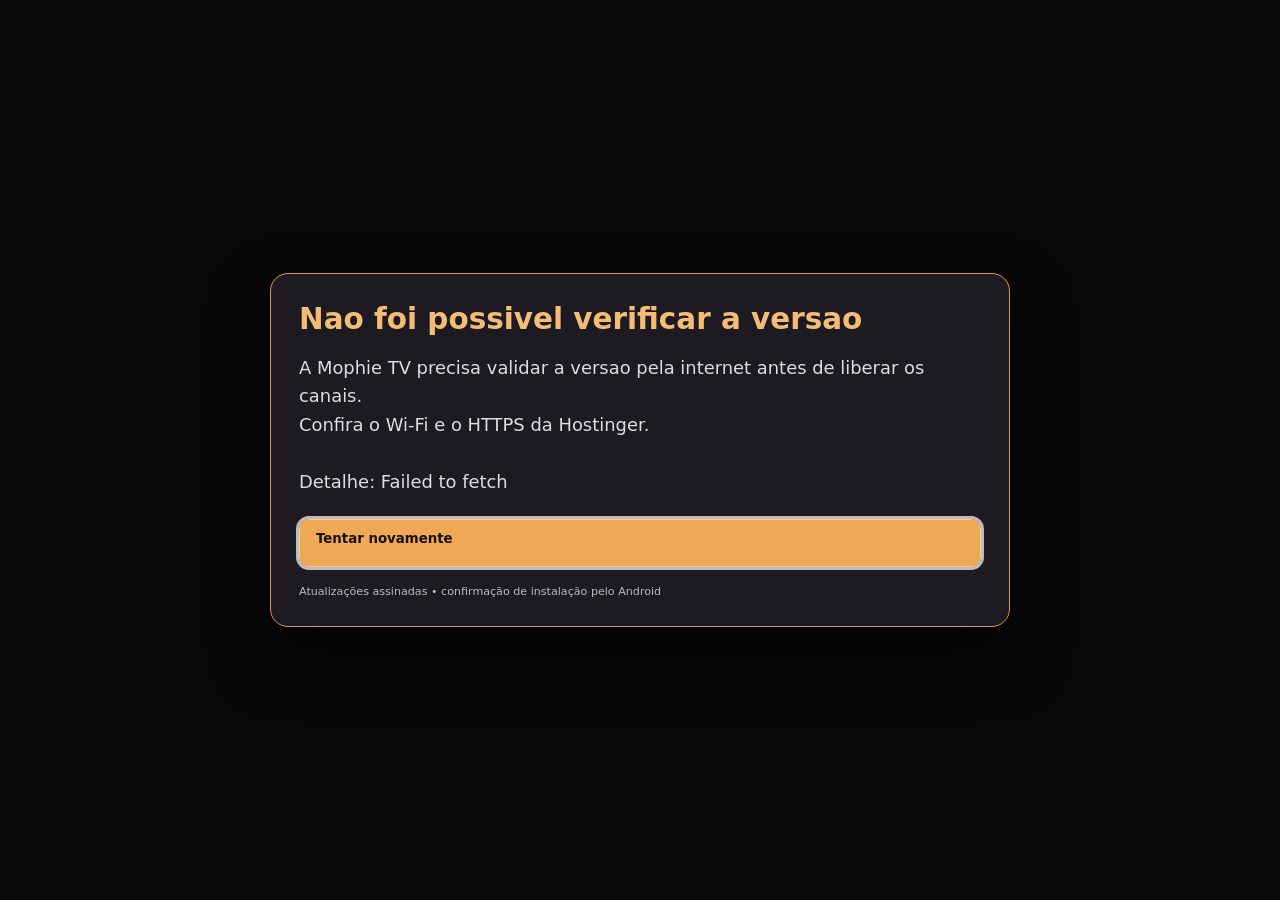
<file: app/index.html>
<!doctype html>
<html lang="pt-BR">
<head>
<meta charset="utf-8">
<meta name="viewport" content="width=device-width,initial-scale=1,user-scalable=no">
<meta name="theme-color" content="#09090b">
<title>Mophie TV</title>
<link rel="stylesheet" href="style.css">
</head>
<body>
<div id="app">
  <nav id="side" aria-label="Navegação principal">
    <div class="side-brand"><img src="logo.png" alt=""><span>Mophie <b>TV</b></span></div>
    <div id="sideItems" class="side-items"></div>
  </nav>
  <main id="main">
    <header id="top">
      <div class="top-title"><h1 id="pageTitle"></h1><span id="pageSub"></span></div>
      <div class="top-status"><span id="net"></span><span id="clock"></span></div>
    </header>
    <section id="view"></section>
    <footer id="hints"></footer>
  </main>
</div>
<aside id="guideSync" class="guide-sync-screen" hidden aria-live="polite">
 <div class="guide-sync-card">
 <img src="logo.png" alt="Mophie TV" class="guide-sync-logo">
 <h2>Sincronizando programação</h2>
 <p id="guideSyncText">Buscando programas e horários atuais…</p>
 <div class="guide-sync-track"><div id="guideSyncFill"></div></div>
 <div id="guideSyncCount">Preparando canais…</div>
 <small>MeuGuia / mi.tv · Apenas dados confirmados. Os demais canais serão atualizados em segundo plano.</small>
 </div>
</aside>
<section id="player" hidden><div id="playerDiagBadge" hidden aria-live="polite"></div>
  <video id="video" autoplay playsinline></video>
  <iframe id="embed" allow="autoplay *; fullscreen *; encrypted-media *; picture-in-picture *" allowfullscreen tabindex="-1"></iframe>
  <div id="pauseMark" class="hidden"></div>
  <div id="mouseCursor" hidden aria-hidden="true">
    <svg width="32" height="44" viewBox="0 0 32 44" xmlns="http://www.w3.org/2000/svg" aria-hidden="true"><path d="M2.5 2.5V34L11 26.3l6.9 15 7.2-3.7-7-14.1h11.4L2.5 2.5Z" fill="#FFFFFF" stroke="#111820" stroke-width="2.5" stroke-linejoin="round"/></svg>
  </div>
  <div id="mouseClickFeedback" hidden aria-live="polite"></div>
  <div id="mouseGuide" hidden>Mouse virtual · Setas: mover · OK: clicar · MENU: opções · VOLTAR: sair · 10 s: ocultar</div>
  <div id="osd">
    <div class="osd-row">
      <span id="osdBadge" class="badge-live"></span>
      <span id="osdNumber" class="osd-number"></span>
    </div>
    <b id="osdTitle"></b>
    <span id="osdMeta"></span>
    <div id="osdProgress" class="osd-progress" hidden><span id="osdTime">0:00</span><div class="bar"><i id="osdFill"></i></div><span id="osdDur">0:00</span></div>
    <div id="osdHelp" class="osd-help"></div>
  </div>
  <div id="volumeOsd" class="hidden"><span id="volIcon"></span><div class="track"><i id="volumeFill"></i></div><b id="volumeValue">65</b></div>
</section>
<aside id="videoTestPanel" hidden aria-label="Diagnóstico de vídeo">
 <div class="video-test-card">
  <h2>Diagnóstico de vídeo · TCL</h2>
  <p>O teste usa um vídeo MP4 local, sem depender de MegaFilmes, PobreFlix ou internet.</p>
  <div class="video-test-stage">
   <video id="videoTestDirect" muted playsinline hidden></video>
   <iframe id="videoTestFrame" title="Teste de vídeo dentro de iframe" allow="autoplay" sandbox="allow-scripts allow-same-origin allow-forms allow-presentation" hidden></iframe>
   <div id="videoTestStatus">Selecione A ou B e pressione OK.</div>
  </div>
  <div id="videoTestMenu"><div>A · Testar vídeo direto</div><div>B · Testar vídeo em iframe</div><div>A imagem ficou preta / Android</div><div>Fechar diagnóstico</div></div>
  <div id="videoTestResults"></div>
  <small id="videoTestInfo"></small>
  <p class="video-test-hint">↑ ↓ escolhe · OK testa · VOLTAR fecha · Fotografe os códigos D201/D202/D211/D212/D220.</p>
 </div>
</aside>
<aside id="diagPanel" hidden>
 <div class="diag-card"><div class="diag-title" id="diagTitle">Diagnóstico</div><div id="diagMain"></div><div class="diag-recent-title">Últimos registros desta TV</div><div id="diagRecent"></div><div id="diagActions"></div><div class="diag-help">↑ ↓ seleciona · OK confirma · VOLTAR fecha · Informe o código exibido na tela</div></div>
</aside>
<aside id="epgPanel" hidden><div class="epg-card"><div class="epg-head"><b id="epgChannel"></b><span>Guia de programação · INFO fecha</span></div><div id="epgStatus" class="epg-status"></div><div id="epgItems" class="epg-items"></div><div id="epgDescription" class="epg-description"></div><div class="epg-footer">↑ ↓ Navegar · OK Detalhes · VOLTAR Fechar</div></div></aside>
<aside id="drawer" hidden><div class="drawer-card"><div class="drawer-head">Opções</div><div id="drawerItems"></div><div class="drawer-foot">Desenvolvido por Luiz Vinicius · VOLTAR fecha</div></div></aside>
<div id="toast" role="status" aria-live="polite"></div>
<div id="mophie-update-modal" hidden role="dialog" aria-label="Atualizações da Mophie TV">
  <div class="update-card"><h2 id="mophie-update-status"></h2><p id="mophie-update-caption"></p>
  <div id="mophie-update-actions"></div><small>Atualizações assinadas • confirmação de instalação pelo Android</small></div>
</div>
<script src="vendor/hls.min.js"></script>
<script src="channels-data.js"></script>
<script src="js/icons.js"></script>
<script src="js/catalog.js"></script>
<script src="js/source-catalogs.js"></script>
<script src="js/saimo-catalog.js"></script>
<script src="js/source-player.js"></script>
<script src="js/diagnostics.js"></script>
<script src="js/cxtv.js"></script>
<script src="js/live-player.js"></script>
<script src="js/epg.js"></script>
<script src="js/published-guide.js"></script>
<script src="js/virtual-mouse.js"></script>
<script src="js/updater.js"></script>
<script src="js/iptv-vod.js"></script>
<script src="js/app.js"></script>
<script src="js/video-test.js"></script>
</body>
</html>
</file>
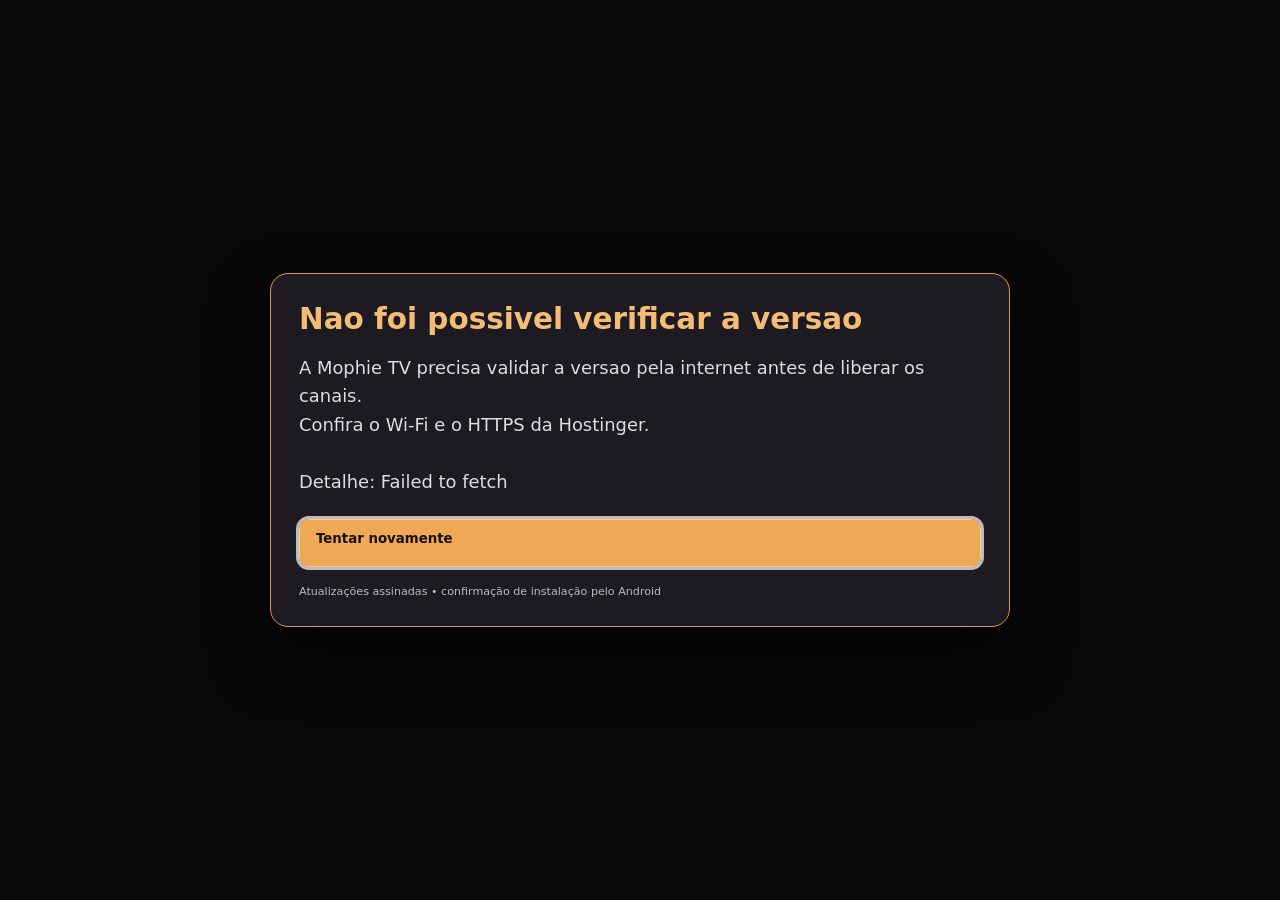
<file: MophieTV_v1.6.3/app/index.html>
<!doctype html>
<html lang="pt-BR">
<head>
<meta charset="utf-8">
<meta name="viewport" content="width=device-width,initial-scale=1,user-scalable=no">
<meta name="theme-color" content="#09090b">
<title>Mophie TV</title>
<link rel="stylesheet" href="style.css">
</head>
<body>
<div id="app">
  <nav id="side" aria-label="Navegação principal">
    <div class="side-brand"><img src="logo.png" alt=""><span>Mophie <b>TV</b></span></div>
    <div id="sideItems" class="side-items"></div>
  </nav>
  <main id="main">
    <header id="top">
      <div class="top-title"><h1 id="pageTitle"></h1><span id="pageSub"></span></div>
      <div class="top-status"><span id="net"></span><span id="clock"></span></div>
    </header>
    <section id="view"></section>
    <footer id="hints"></footer>
  </main>
</div>
<aside id="guideSync" class="guide-sync-screen" hidden aria-live="polite">
 <div class="guide-sync-card">
 <img src="logo.png" alt="Mophie TV" class="guide-sync-logo">
 <h2>Sincronizando programação</h2>
 <p id="guideSyncText">Buscando programas e horários atuais…</p>
 <div class="guide-sync-track"><div id="guideSyncFill"></div></div>
 <div id="guideSyncCount">Preparando canais…</div>
 <small>MeuGuia / mi.tv · Apenas dados confirmados. Os demais canais serão atualizados em segundo plano.</small>
 </div>
</aside>
<section id="player" hidden><div id="playerDiagBadge" hidden aria-live="polite"></div>
  <video id="video" autoplay playsinline></video>
  <iframe id="embed" allow="autoplay *; fullscreen *; encrypted-media *; picture-in-picture *" allowfullscreen tabindex="-1"></iframe>
  <div id="pauseMark" class="hidden"></div>
  <div id="mouseCursor" hidden aria-hidden="true">
    <svg width="32" height="44" viewBox="0 0 32 44" xmlns="http://www.w3.org/2000/svg" aria-hidden="true"><path d="M2.5 2.5V34L11 26.3l6.9 15 7.2-3.7-7-14.1h11.4L2.5 2.5Z" fill="#FFFFFF" stroke="#111820" stroke-width="2.5" stroke-linejoin="round"/></svg>
  </div>
  <div id="mouseClickFeedback" hidden aria-live="polite"></div>
  <div id="mouseGuide" hidden>Mouse virtual · Setas: mover · OK: clicar · MENU: opções · VOLTAR: sair · 10 s: ocultar</div>
  <div id="osd">
    <div class="osd-row">
      <span id="osdBadge" class="badge-live"></span>
      <span id="osdNumber" class="osd-number"></span>
    </div>
    <b id="osdTitle"></b>
    <span id="osdMeta"></span>
    <div id="osdProgress" class="osd-progress" hidden><span id="osdTime">0:00</span><div class="bar"><i id="osdFill"></i></div><span id="osdDur">0:00</span></div>
    <div id="osdHelp" class="osd-help"></div>
  </div>
  <div id="volumeOsd" class="hidden"><span id="volIcon"></span><div class="track"><i id="volumeFill"></i></div><b id="volumeValue">65</b></div>
</section>
<aside id="videoTestPanel" hidden aria-label="Diagnóstico de vídeo">
 <div class="video-test-card">
  <h2>Diagnóstico de vídeo · TCL</h2>
  <p>O teste usa um vídeo MP4 local, sem depender de MegaFilmes, PobreFlix ou internet.</p>
  <div class="video-test-stage">
   <video id="videoTestDirect" muted playsinline hidden></video>
   <iframe id="videoTestFrame" title="Teste de vídeo dentro de iframe" allow="autoplay" sandbox="allow-scripts allow-same-origin allow-forms allow-presentation" hidden></iframe>
   <div id="videoTestStatus">Selecione A ou B e pressione OK.</div>
  </div>
  <div id="videoTestMenu"><div>A · Testar vídeo direto</div><div>B · Testar vídeo em iframe</div><div>A imagem ficou preta / Android</div><div>Fechar diagnóstico</div></div>
  <div id="videoTestResults"></div>
  <small id="videoTestInfo"></small>
  <p class="video-test-hint">↑ ↓ escolhe · OK testa · VOLTAR fecha · Fotografe os códigos D201/D202/D211/D212/D220.</p>
 </div>
</aside>
<aside id="diagPanel" hidden>
 <div class="diag-card"><div class="diag-title" id="diagTitle">Diagnóstico</div><div id="diagMain"></div><div class="diag-recent-title">Últimos registros desta TV</div><div id="diagRecent"></div><div id="diagActions"></div><div class="diag-help">↑ ↓ seleciona · OK confirma · VOLTAR fecha · Informe o código exibido na tela</div></div>
</aside>
<aside id="epgPanel" hidden><div class="epg-card"><div class="epg-head"><b id="epgChannel"></b><span>Guia de programação · INFO fecha</span></div><div id="epgStatus" class="epg-status"></div><div id="epgItems" class="epg-items"></div><div id="epgDescription" class="epg-description"></div><div class="epg-footer">↑ ↓ Navegar · OK Detalhes · VOLTAR Fechar</div></div></aside>
<aside id="drawer" hidden><div class="drawer-card"><div class="drawer-head">Opções</div><div id="drawerItems"></div><div class="drawer-foot">Desenvolvido por Luiz Vinicius · VOLTAR fecha</div></div></aside>
<div id="toast" role="status" aria-live="polite"></div>
<div id="mophie-update-modal" hidden role="dialog" aria-label="Atualizações da Mophie TV">
  <div class="update-card"><h2 id="mophie-update-status"></h2><p id="mophie-update-caption"></p>
  <div id="mophie-update-actions"></div><small>Atualizações assinadas • confirmação de instalação pelo Android</small></div>
</div>
<script src="vendor/hls.min.js"></script>
<script src="channels-data.js"></script>
<script src="js/icons.js"></script>
<script src="js/catalog.js"></script>
<script src="js/source-catalogs.js"></script>
<script src="js/source-player.js"></script>
<script src="js/diagnostics.js"></script>
<script src="js/cxtv.js"></script>
<script src="js/live-player.js"></script>
<script src="js/epg.js"></script>
<script src="js/published-guide.js"></script>
<script src="js/virtual-mouse.js"></script>
<script src="js/updater.js"></script>
<script src="js/app.js"></script>
<script src="js/video-test.js"></script>
</body>
</html>
</file>
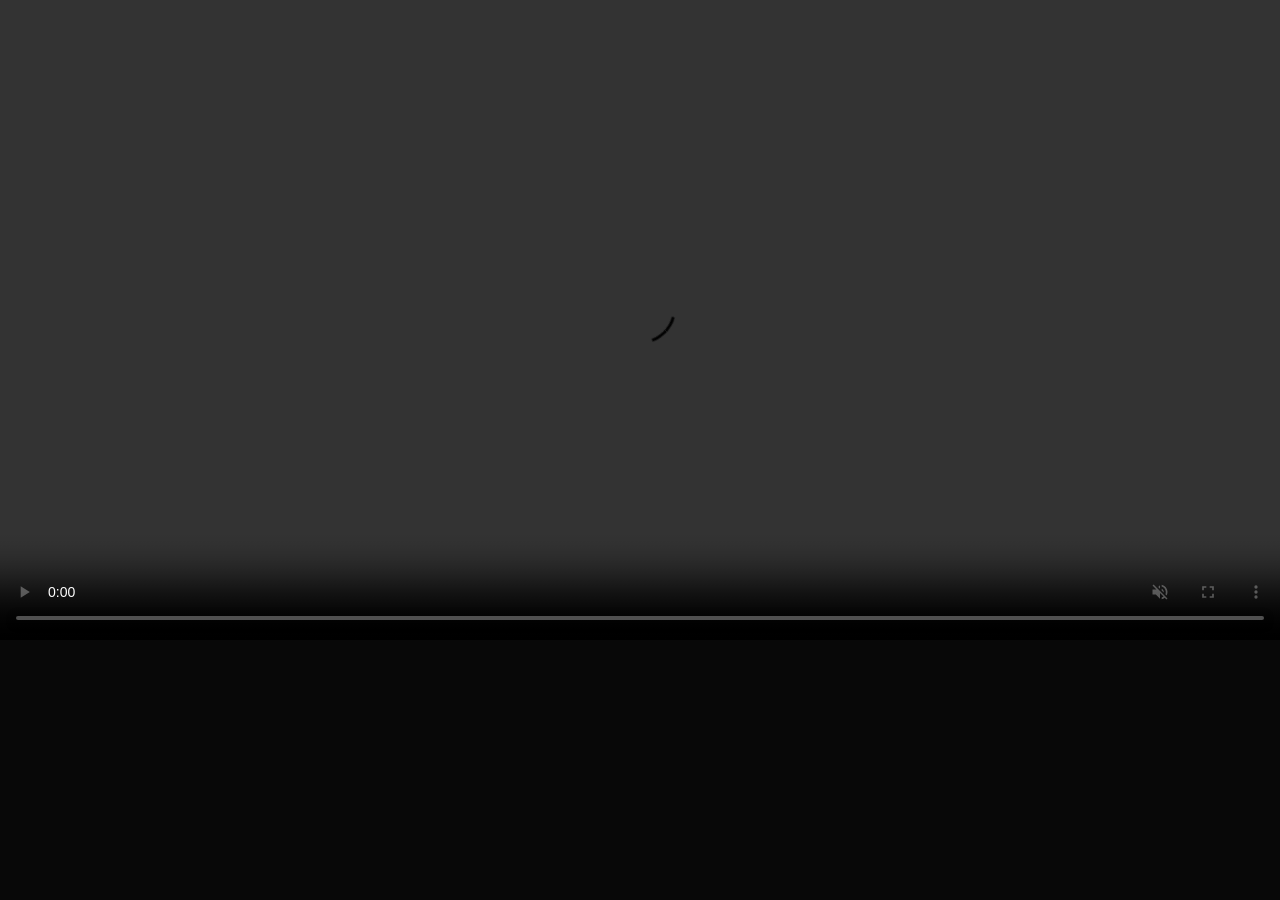
<file: app/video-test-frame.html>
<!doctype html><html lang="pt-BR"><head><meta charset="utf-8"><meta name="viewport" content="width=device-width,initial-scale=1"></head>
<body style="margin:0;background:#080808;color:white;font:14px system-ui">
<video id="prova" src="video-prova.mp4" muted playsinline autoplay style="width:100%;height:100%;object-fit:contain" controls></video>
<script>
(function(){'use strict';
 const v=document.getElementById('prova');
 const notify=(event,more)=>{try{parent.postMessage({mophieLocalVideoTest:true,event,seconds:Math.round(v.currentTime*10)/10,ready:v.readyState,error:v.error&&v.error.code,detail:String(more||'').slice(0,90)},'*')}catch(e){}};
 ['loadedmetadata','canplay','playing','timeupdate','ended','stalled','waiting','error'].forEach(k=>v.addEventListener(k,()=>notify(k)));
 window.addEventListener('load',()=>{notify('loaded');v.play().catch(e=>notify('rejected',e.name+': '+e.message))});
})();
</script></body></html>
</file>
<file: app/style.css>
/* Mophie TV • Interface para Android TV.
   1rem = 16px numa tela 1920×1080; a escala acompanha a resolução real (1280×720, 960×540 etc.)
   para manter a mesma proporção em qualquer TV 16:9. Paleta original da marca preservada. */
:root{
  --bg:#09090b;--surface:#131316;--surface-2:#1c1a19;--surface-3:#262220;--line:#2a2522;
  --text:#f6f2ea;--text-2:#bcb4ab;--text-3:#8a8178;
  --accent:#e6a04b;--accent-hi:#f7be73;--accent-deep:#c98b3a;--accent-ink:#160e07;--accent-soft:rgba(230,160,75,.14);
  --danger:#e5735f;--radius:.75rem;--radius-sm:.5rem;--side:6rem;--ease:cubic-bezier(.2,.7,.2,1);
}
html{font-size:calc(.833333vw * var(--ui-scale,1));font-size:min(calc(.833333vw * var(--ui-scale,1)),calc(1.481481vh * var(--ui-scale,1)));background:var(--bg)}
*{box-sizing:border-box}
body{margin:0;overflow:hidden;background:var(--bg);color:var(--text);font-family:Roboto,'Segoe UI',system-ui,-apple-system,sans-serif;font-size:1.25rem;-webkit-font-smoothing:antialiased;font-synthesis:none}
button{font:inherit;color:inherit}
.ic{width:1.5rem;height:1.5rem;flex-shrink:0;display:block}
.hidden{opacity:0!important}
#app{position:fixed;inset:0;display:flex}

/* Barra lateral: trilho de ícones que se expande quando recebe o foco. */
#side{position:absolute;z-index:6;left:0;top:0;bottom:0;width:var(--side);background:var(--bg);border-right:1px solid var(--line);display:flex;flex-direction:column;padding:1.75rem 0 1.5rem;transition:width .18s var(--ease),box-shadow .18s var(--ease);overflow:hidden}
.side-brand{display:flex;align-items:center;gap:1rem;padding:0 1.25rem;margin-bottom:2.25rem;white-space:nowrap}
.side-brand img{width:3.5rem;height:3.5rem;border-radius:50%;object-fit:cover;flex-shrink:0;background:#1a1512}
.side-brand span{font-size:1.5rem;font-weight:700;letter-spacing:.02em;opacity:0;transition:opacity .15s}
.side-brand b{color:var(--accent-hi);font-weight:700}
.side-items{flex:1;display:flex;flex-direction:column;gap:.375rem;padding:0 .875rem}
.side-item{display:flex;align-items:center;gap:1.125rem;height:3.5rem;padding:0 1.125rem;border-radius:var(--radius);color:var(--text-3);white-space:nowrap;position:relative;transition:background-color .12s,color .12s}
.side-item .ic{width:1.625rem;height:1.625rem}
.side-item span{font-size:1.25rem;font-weight:500;opacity:0;transition:opacity .12s}
.side-item.current{color:var(--accent-hi)}
.side-item.current::before{content:'';position:absolute;left:-.875rem;top:.875rem;bottom:.875rem;width:.25rem;border-radius:0 .25rem .25rem 0;background:var(--accent)}
.side-item.bottom{margin-top:auto}
body.side-open #side{width:19rem;box-shadow:2rem 0 4rem rgba(0,0,0,.65)}
body.side-open .side-brand span,body.side-open .side-item span{opacity:1}
body.side-open .side-item.focused{background:var(--accent);color:var(--accent-ink)}
body.side-open .side-item.focused::before{display:none}

#main{position:absolute;left:var(--side);right:0;top:0;bottom:0;display:flex;flex-direction:column;min-width:0}
#top{height:6.25rem;flex-shrink:0;display:flex;align-items:flex-end;justify-content:space-between;padding:0 3rem 1rem 2.75rem}
.top-title{display:flex;align-items:baseline;gap:1.25rem;min-width:0}
#pageTitle{margin:0;font-size:2.25rem;font-weight:700;letter-spacing:-.01em;white-space:nowrap}
#pageSub{color:var(--text-3);font-size:1.125rem;white-space:nowrap;overflow:hidden;text-overflow:ellipsis}
.top-status{display:flex;align-items:center;gap:1.25rem;color:var(--text-2);font-size:1.25rem;font-variant-numeric:tabular-nums}
#net{display:flex;align-items:center;gap:.5rem;font-size:1rem;color:var(--text-3)}
#net .ic{width:1.375rem;height:1.375rem}
#net.off{color:var(--danger)}
#clock{font-weight:500;color:var(--text)}
#view{flex:1;min-height:0;position:relative;padding:0 3rem 0 2.75rem;display:flex;flex-direction:column}
#view.anim{animation:viewIn .16s var(--ease)}
@keyframes viewIn{from{opacity:0;transform:translateY(.375rem)}to{opacity:1;transform:none}}
#hints{height:3.25rem;flex-shrink:0;display:flex;align-items:center;gap:1.75rem;padding:0 3rem 0 2.75rem;color:var(--text-3);font-size:1rem;border-top:1px solid var(--line)}
.hint{display:flex;align-items:center;gap:.5rem;white-space:nowrap}
.key{display:inline-flex;align-items:center;justify-content:center;min-width:1.75rem;height:1.625rem;padding:0 .5rem;border:1px solid #3a342f;border-radius:.375rem;color:var(--text-2);font-size:.8125rem;font-weight:600;letter-spacing:.04em}

/* Elementos navegáveis: um único estilo de foco em todo o aplicativo. */
.chip,.tile,.row,.poster,.ep,.btn,.season,.kb-key,.cat,.wide,.drawer-item,.setting{transition:transform .12s var(--ease),background-color .12s,box-shadow .12s,color .12s}
.chips{display:flex;gap:.625rem;flex-shrink:0;overflow:hidden;white-space:nowrap;padding:.25rem .25rem}
.chip{display:inline-flex;align-items:center;gap:.625rem;height:2.75rem;padding:0 1.25rem;border-radius:1.375rem;background:var(--surface-2);color:var(--text-2);font-size:1.0625rem;font-weight:500;flex-shrink:0}
.chip .ic{width:1.25rem;height:1.25rem}
.chip small{font-size:.875rem;color:var(--text-3);font-weight:500}
.chip.selected{background:var(--accent-soft);color:var(--accent-hi);box-shadow:inset 0 0 0 1px rgba(230,160,75,.45)}
.chip.selected small{color:var(--accent)}
.chip.focused{background:var(--accent);color:var(--accent-ink);box-shadow:none;transform:scale(1.04)}
.chip.focused small{color:rgba(22,14,7,.7)}
.chips.cats .chip{height:2.375rem;font-size:1rem;padding:0 1rem}
.bank-chip b{font-weight:700;letter-spacing:.02em}

/* TV ao Vivo: grade compacta com 3 colunas. */
.live-wrap{flex:1;min-height:0;display:flex;flex-direction:column;gap:.625rem}
.grid-scroll{flex:1;min-height:0;overflow:hidden;position:relative;padding:.25rem}
.ch-grid{display:grid;grid-template-columns:repeat(3,minmax(0,1fr));gap:.5rem .625rem}
.tile{height:3.375rem;display:flex;align-items:center;gap:.875rem;padding:0 1rem;border-radius:var(--radius-sm);background:var(--surface);min-width:0}
.tile .num{font-size:1rem;font-weight:600;color:var(--accent);min-width:2.5rem;font-variant-numeric:tabular-nums}
.tile .name{flex:1;min-width:0;font-size:1.1875rem;font-weight:500;white-space:nowrap;overflow:hidden;text-overflow:ellipsis}
.tile .meta{display:flex;align-items:center;gap:.5rem;color:var(--text-3);font-size:.875rem;max-width:9rem;white-space:nowrap;overflow:hidden;text-overflow:ellipsis}
.tile .ic{width:1.125rem;height:1.125rem}
.tile .fav{color:var(--accent)}
.tile.playing{box-shadow:inset .25rem 0 0 var(--accent);background:#1d1813}
.tile.playing .name{color:var(--accent-hi)}
.tile.focused{background:var(--accent);color:var(--accent-ink);transform:scale(1.025);box-shadow:0 .5rem 1.5rem rgba(0,0,0,.45)}
.tile.focused .num,.tile.focused .meta,.tile.focused .fav,.tile.focused .name{color:var(--accent-ink)}
.info-bar{height:3.25rem;flex-shrink:0;display:flex;align-items:center;gap:1.5rem;padding:0 .25rem;color:var(--text-2);font-size:1.0625rem;white-space:nowrap;overflow:hidden}
.info-bar b{color:var(--text);font-size:1.25rem;font-weight:600;overflow:hidden;text-overflow:ellipsis}
.info-bar .sep{width:.3125rem;height:.3125rem;border-radius:50%;background:var(--text-3);flex-shrink:0}
.info-bar .pill{display:inline-flex;align-items:center;gap:.5rem;color:var(--accent-hi)}
.info-bar .pill .ic{width:1.125rem;height:1.125rem}
.empty{display:flex;flex-direction:column;align-items:center;justify-content:center;gap:1rem;flex:1;color:var(--text-2);font-size:1.25rem;text-align:center;padding:2rem}
.empty .ic{width:3rem;height:3rem;color:var(--text-3)}
.empty p{margin:0;max-width:40rem;color:var(--text-3);font-size:1.0625rem;line-height:1.5}

/* Catálogo: categorias + destaque + grade de pôsteres. */
.cat-layout{flex:1;min-height:0;display:flex;gap:2rem}
.cat-list{width:17.5rem;flex-shrink:0;overflow:hidden;padding:.25rem 0 1rem;position:relative}
.cat{display:flex;align-items:center;gap:.75rem;height:2.875rem;padding:0 1rem;border-radius:var(--radius-sm);color:var(--text-2);font-size:1.0625rem;white-space:nowrap}
.cat span{flex:1;overflow:hidden;text-overflow:ellipsis}
.cat small{color:var(--text-3);font-size:.875rem;font-variant-numeric:tabular-nums}
.cat .ic{width:1.25rem;height:1.25rem}
.cat.selected{color:var(--accent-hi);background:var(--surface-2)}
.cat.focused{background:var(--accent);color:var(--accent-ink)}
.cat.focused small{color:rgba(22,14,7,.7)}
.cat-main{flex:1;min-width:0;display:flex;flex-direction:column;gap:1rem}
.hero{height:8.5rem;flex-shrink:0;display:flex;flex-direction:column;justify-content:flex-end;gap:.5rem;padding:0 .25rem;min-width:0}
.hero h2{margin:0;font-size:2rem;font-weight:700;letter-spacing:-.01em;white-space:nowrap;overflow:hidden;text-overflow:ellipsis}
.hero p{margin:0;color:var(--text-2);font-size:1.0625rem;line-height:1.45;display:-webkit-box;-webkit-line-clamp:2;-webkit-box-orient:vertical;overflow:hidden;max-width:70rem}
.meta-line{display:flex;align-items:center;gap:.875rem;color:var(--text-2);font-size:1.0625rem;white-space:nowrap;flex-wrap:nowrap;overflow:hidden}
.meta-line .sep{width:.3125rem;height:.3125rem;border-radius:50%;background:var(--text-3);flex-shrink:0}
.rating{display:inline-flex;align-items:center;justify-content:center;min-width:1.875rem;height:1.625rem;padding:0 .375rem;border-radius:.3125rem;font-size:.875rem;font-weight:700;color:#fff;background:#555}
.rating.r-L{background:#0b9b46}.rating.r-10{background:#1e7fd6}.rating.r-12{background:#d9b100;color:#1a1400}.rating.r-14{background:#e2731a}.rating.r-16{background:#d2232a}.rating.r-18{background:#111;box-shadow:inset 0 0 0 1px #555}
.poster-scroll{flex:1;min-height:0;overflow:hidden;padding:.5rem .5rem 1rem;margin:0 -.5rem}
.poster-grid{display:grid;grid-template-columns:repeat(7,minmax(0,1fr));gap:1.5rem 1.125rem}
.poster{min-width:0;border-radius:var(--radius-sm)}
.poster .art{position:relative;height:0;padding-bottom:144.09%;border-radius:var(--radius-sm);overflow:hidden;background:var(--surface-2)}
.poster img,.wide img,.ep img{position:absolute;inset:0;width:100%;height:100%;object-fit:cover;display:block}
.detail-bg img{width:100%;height:100%;object-fit:cover;display:block}
.poster .ph,.wide .ph,.ep .ph{position:absolute;inset:0;display:flex;align-items:flex-end;padding:.875rem;font-size:1rem;font-weight:600;line-height:1.3;color:var(--text-2);background:linear-gradient(160deg,#2a221b,#141215)}
.poster .cap{margin-top:.625rem;font-size:1rem;color:var(--text-2);white-space:nowrap;overflow:hidden;text-overflow:ellipsis}
.poster .badge,.wide .badge,.ep .badge{position:absolute;top:.5rem;right:.5rem;width:1.875rem;height:1.875rem;border-radius:50%;display:flex;align-items:center;justify-content:center;background:rgba(9,9,11,.82);color:var(--accent-hi)}
.poster .badge .ic,.wide .badge .ic,.ep .badge .ic{width:1.0625rem;height:1.0625rem}
.progress{position:absolute;left:0;right:0;bottom:0;height:.3125rem;background:rgba(255,255,255,.18)}
.progress i{display:block;height:100%;background:var(--accent)}
.poster.focused{transform:scale(1.07)}
.poster.focused .art{box-shadow:0 0 0 .1875rem var(--accent-hi),0 .75rem 2rem rgba(0,0,0,.6)}
.poster.focused .cap{color:var(--text)}
.skeleton{background:linear-gradient(90deg,var(--surface) 0,var(--surface-2) 50%,var(--surface) 100%);background-size:200% 100%;animation:shimmer 1.2s linear infinite;border-radius:var(--radius-sm)}
@keyframes shimmer{from{background-position:100% 0}to{background-position:-100% 0}}
.skeleton.poster-sk{height:0;padding-bottom:144.09%}

/* Busca com teclado em tela. */
.search-wrap{flex:1;min-height:0;display:flex;gap:2rem}
.kb-side{width:25rem;flex-shrink:0;display:flex;flex-direction:column;gap:1rem}
.query{height:3.5rem;display:flex;align-items:center;gap:.875rem;padding:0 1.125rem;border-radius:var(--radius-sm);background:var(--surface-2);font-size:1.375rem;color:var(--text)}
.query .ic{color:var(--text-3)}
.query span{flex:1;overflow:hidden;white-space:nowrap;text-overflow:ellipsis}
.query span:empty::before{content:'Digite com as setas';color:var(--text-3);font-size:1.125rem}
.query span::after{content:'';display:inline-block;width:.125rem;height:1.5rem;background:var(--accent);margin-left:.125rem;vertical-align:middle;animation:caret 1s steps(1) infinite}
@keyframes caret{50%{opacity:0}}
.kb{display:grid;grid-template-columns:repeat(6,1fr);gap:.4375rem}
.kb-key{height:3.125rem;display:flex;align-items:center;justify-content:center;border-radius:var(--radius-sm);background:var(--surface);font-size:1.25rem;font-weight:500;color:var(--text-2)}
.kb-key.wide2{grid-column:span 2}.kb-key.wide3{grid-column:span 3}
.kb-key .ic{width:1.375rem;height:1.375rem}
.kb-key.focused{background:var(--accent);color:var(--accent-ink);transform:scale(1.06)}
.search-results{flex:1;min-width:0;display:flex;flex-direction:column;gap:.75rem}
.search-results .poster-grid{grid-template-columns:repeat(5,minmax(0,1fr))}
.section-label{font-size:1.0625rem;color:var(--text-3);font-weight:500;flex-shrink:0}

/* Detalhes de filme/série. */
.detail{position:absolute;inset:0;display:flex;flex-direction:column;padding:0 3rem 0 2.75rem;overflow:hidden}
.detail-bg{position:absolute;right:0;top:-6.25rem;width:68%;height:42rem;z-index:0;opacity:.55}
.detail-bg::after{content:'';position:absolute;inset:0;background:linear-gradient(90deg,var(--bg) 0,rgba(9,9,11,.6) 35%,rgba(9,9,11,0) 70%),linear-gradient(0deg,var(--bg) 0,rgba(9,9,11,0) 45%),linear-gradient(180deg,var(--bg) 14%,rgba(9,9,11,0) 34%)}
.detail-body{position:relative;z-index:1;display:flex;flex-direction:column;gap:1rem;max-width:62rem;padding-top:.5rem}
.detail-body h2{margin:0;font-size:3rem;font-weight:700;letter-spacing:-.015em;line-height:1.1}
.detail-body .syn{margin:0;color:var(--text-2);font-size:1.1875rem;line-height:1.55;display:-webkit-box;-webkit-line-clamp:4;-webkit-box-orient:vertical;overflow:hidden}
.detail.series .detail-body .syn{-webkit-line-clamp:3}
.credits{color:var(--text-3);font-size:1rem;line-height:1.5}
.credits b{color:var(--text-2);font-weight:500}
.actions{display:flex;gap:.875rem;margin-top:.5rem}
.btn{display:inline-flex;align-items:center;gap:.75rem;height:3.375rem;padding:0 1.625rem;border-radius:var(--radius-sm);background:var(--surface-3);color:var(--text);font-size:1.1875rem;font-weight:600;white-space:nowrap}
.btn .ic{width:1.375rem;height:1.375rem}
.btn.primary{background:var(--surface-3)}
.btn.focused{background:var(--accent);color:var(--accent-ink);transform:scale(1.04)}
.btn small{font-weight:500;opacity:.75;font-size:1rem}
.seasons{display:flex;gap:.625rem;position:relative;z-index:1;margin-top:1.75rem;overflow:hidden;flex-shrink:0;padding:.25rem}
.season{height:2.75rem;padding:0 1.25rem;display:inline-flex;align-items:center;border-radius:1.375rem;background:var(--surface-2);color:var(--text-2);font-size:1.0625rem;font-weight:500;flex-shrink:0}
.season.selected{background:var(--accent-soft);color:var(--accent-hi);box-shadow:inset 0 0 0 1px rgba(230,160,75,.45)}
.season.focused{background:var(--accent);color:var(--accent-ink);box-shadow:none;transform:scale(1.04)}
.eps-scroll{position:relative;z-index:1;overflow:hidden;margin:.75rem -.5rem 0;padding:.5rem;flex-shrink:0}
.eps{display:flex;gap:1.125rem}
.ep{width:18.5rem;flex-shrink:0;border-radius:var(--radius-sm)}
.ep .thumb{position:relative;height:0;padding-bottom:56.25%;border-radius:var(--radius-sm);overflow:hidden;background:var(--surface-2)}
.ep .t{margin-top:.625rem;font-size:1.0625rem;font-weight:500;white-space:nowrap;overflow:hidden;text-overflow:ellipsis}
.ep .d{font-size:.9375rem;color:var(--text-3);margin-top:.25rem;display:flex;align-items:center;gap:.5rem}
.ep .d .ic{width:1rem;height:1rem;color:var(--accent)}
.ep.focused{transform:scale(1.05)}
.ep.focused .thumb{box-shadow:0 0 0 .1875rem var(--accent-hi),0 .75rem 2rem rgba(0,0,0,.6)}
.ep-syn{position:relative;z-index:1;margin:.875rem 0 0;color:var(--text-2);font-size:1.0625rem;line-height:1.5;max-width:80rem;display:-webkit-box;-webkit-line-clamp:2;-webkit-box-orient:vertical;overflow:hidden;min-height:3.2rem}

/* Continuar assistindo / favoritos em formato paisagem. */
.wide-scroll{flex:1;min-height:0;overflow:hidden;padding:1rem;margin:-.5rem -1rem 0}
.wide-grid{display:grid;grid-template-columns:repeat(4,minmax(0,1fr));gap:1.75rem 1.25rem}
.wide{min-width:0;border-radius:var(--radius-sm)}
.wide .thumb{position:relative;height:0;padding-bottom:56.25%;border-radius:var(--radius-sm);overflow:hidden;background:var(--surface-2)}
.wide .t{margin-top:.625rem;font-size:1.125rem;font-weight:500;white-space:nowrap;overflow:hidden;text-overflow:ellipsis}
.wide .d{font-size:.9375rem;color:var(--text-3);margin-top:.25rem;white-space:nowrap;overflow:hidden;text-overflow:ellipsis}
.wide.live .thumb{background:linear-gradient(140deg,#2a2118,#141215)}
.wide.live .thumb .live-in{position:absolute;inset:0;display:flex;align-items:center;justify-content:center;gap:1rem}
.wide.live .thumb .ic{width:2.5rem;height:2.5rem;color:var(--accent)}
.wide.live .thumb b{font-size:1.375rem;max-width:70%;overflow:hidden;text-overflow:ellipsis;white-space:nowrap}
.wide.focused{transform:scale(1.05)}
.wide.focused .thumb{box-shadow:0 0 0 .1875rem var(--accent-hi),0 .75rem 2rem rgba(0,0,0,.6)}

/* Configurações e Sobre. */
.settings{display:flex;flex-direction:column;gap:.625rem;max-width:62rem;padding-top:.5rem}
.setting{display:flex;align-items:center;gap:1.25rem;min-height:4.25rem;padding:0 1.5rem;border-radius:var(--radius);background:var(--surface)}
.setting .ic{width:1.5rem;height:1.5rem;color:var(--text-3)}
.setting .lbl{flex:1;display:flex;flex-direction:column;gap:.25rem}
.setting .lbl b{font-size:1.25rem;font-weight:500}
.setting .lbl small{font-size:.9375rem;color:var(--text-3)}
.setting .val{font-size:1.125rem;color:var(--accent-hi);font-weight:600;display:flex;align-items:center;gap:.75rem;font-variant-numeric:tabular-nums}
.setting .mini{width:9rem;height:.375rem;border-radius:.25rem;background:var(--surface-3);overflow:hidden}
.setting .mini i{display:block;height:100%;background:var(--accent)}
.setting.focused{background:var(--accent);color:var(--accent-ink)}
.setting.focused .ic,.setting.focused .lbl small,.setting.focused .val{color:var(--accent-ink)}
.setting.focused .mini{background:rgba(22,14,7,.25)}.setting.focused .mini i{background:var(--accent-ink)}
.about{max-width:66rem;display:flex;flex-direction:column;gap:1.25rem;padding-top:.5rem}
.about-brand{display:flex;align-items:center;gap:1.5rem}
.about-brand img{width:6rem;height:6rem;border-radius:50%;object-fit:cover}
.about-brand b{font-size:2.25rem}.about-brand b em{font-style:normal;color:var(--accent-hi)}
.about-brand small{display:block;color:var(--text-3);font-size:1.0625rem;margin-top:.375rem}
.about p{margin:0;color:var(--text-2);font-size:1.125rem;line-height:1.6}
.about dl{display:grid;grid-template-columns:14rem 1fr;gap:.625rem 1.5rem;margin:0;font-size:1.0625rem}
.about dt{color:var(--text-3)}.about dd{margin:0;color:var(--text)}

/* Gaveta de opções (VOLTAR 2x ou MENU). */
#drawer{position:fixed;inset:0;z-index:40;background:rgba(5,5,6,.55);display:flex;justify-content:flex-end}
#drawer[hidden]{display:none}
.drawer-card{width:31rem;height:100%;background:#111013;border-left:1px solid var(--line);display:flex;flex-direction:column;padding:2.5rem 1.5rem 1.5rem;animation:drawerIn .18s var(--ease)}
@keyframes drawerIn{from{transform:translateX(3rem);opacity:0}to{transform:none;opacity:1}}
.drawer-head{font-size:1.75rem;font-weight:700;padding:0 1rem 1.25rem}
#drawerItems{flex:1;display:flex;flex-direction:column;gap:.375rem;overflow:hidden}
.drawer-item{display:flex;align-items:center;gap:1rem;height:3.5rem;padding:0 1rem;border-radius:var(--radius-sm);color:var(--text-2);font-size:1.1875rem;white-space:nowrap}
.drawer-item span{overflow:hidden;text-overflow:ellipsis}
.drawer-item.ctx{color:var(--accent-hi)}
.drawer-item.divider{margin-bottom:.75rem;position:relative}
.drawer-item.divider::after{content:'';position:absolute;left:1rem;right:1rem;bottom:-.5rem;height:1px;background:var(--line)}
.drawer-item.focused{background:var(--accent);color:var(--accent-ink)}
.drawer-foot{color:var(--text-3);font-size:.9375rem;padding:1rem 1rem 0}

/* Toast. */
#toast{position:fixed;z-index:60;left:50%;bottom:5rem;transform:translate(-50%,1rem);display:flex;align-items:center;gap:.75rem;max-width:70rem;padding:1rem 1.75rem;border-radius:var(--radius);background:#1f1b18;color:var(--text);font-size:1.1875rem;box-shadow:0 1rem 3rem rgba(0,0,0,.6);border:1px solid #3a3029;opacity:0;pointer-events:none;transition:opacity .2s,transform .2s var(--ease)}
#toast .ic{color:var(--accent)}
#toast.show{opacity:1;transform:translate(-50%,0)}

/* Player em tela cheia. */
#player{position:fixed;inset:0;z-index:20;background:#000;overflow:hidden}
#player[hidden]{display:none}
#player video,#player iframe{position:absolute;inset:0;width:100%;height:100%;border:0;background:#000;object-fit:contain;display:none}
#player iframe.zoom-bcn2{transform:scale(1.14);transform-origin:center}
#osd{position:absolute;left:0;right:0;bottom:0;padding:6rem 4rem 2.5rem;background:linear-gradient(0deg,rgba(0,0,0,.92) 0,rgba(0,0,0,.6) 55%,rgba(0,0,0,0) 100%);display:flex;flex-direction:column;gap:.625rem;transition:opacity .4s;pointer-events:none}
.osd-row{display:flex;align-items:center;gap:1rem}
.badge-live{display:inline-flex;align-items:center;gap:.5rem;padding:.3125rem .75rem;border-radius:.375rem;background:var(--accent);color:var(--accent-ink);font-size:.9375rem;font-weight:700;letter-spacing:.06em}
.badge-live .ic{width:1.125rem;height:1.125rem}
.osd-number{color:var(--text-2);font-size:1.125rem;font-variant-numeric:tabular-nums}
#osdTitle{font-size:2.5rem;font-weight:700;letter-spacing:-.01em;max-width:90rem;white-space:nowrap;overflow:hidden;text-overflow:ellipsis}
#osdMeta{color:var(--text-2);font-size:1.1875rem}
.osd-progress{display:flex;align-items:center;gap:1.25rem;margin-top:.5rem;font-size:1.0625rem;color:var(--text-2);font-variant-numeric:tabular-nums}
/* No live-channel seek bar: author-level display:flex must not override hidden. */
#osdProgress[hidden]{display:none!important}
.osd-progress .bar{flex:1;height:.375rem;border-radius:.25rem;background:rgba(255,255,255,.22);overflow:hidden}
.osd-progress .bar i{display:block;height:100%;width:0;background:var(--accent)}
.osd-help{display:flex;gap:1.75rem;margin-top:.875rem;color:var(--text-3);font-size:1rem}
.osd-help .key{border-color:#4a423b}
#volumeOsd{position:absolute;right:3rem;top:3rem;display:flex;align-items:center;gap:1rem;padding:1rem 1.375rem;border-radius:var(--radius);background:rgba(15,14,16,.88);border:1px solid #3a3029;transition:opacity .4s;pointer-events:none}
#volumeOsd .ic{color:var(--accent-hi)}
#volumeOsd .track{width:13rem;height:.375rem;border-radius:.25rem;background:rgba(255,255,255,.18);overflow:hidden}
#volumeOsd .track i{display:block;height:100%;background:var(--accent)}
#volumeOsd b{font-size:1.25rem;min-width:2.5rem;text-align:right;font-variant-numeric:tabular-nums}
#pauseMark{position:absolute;left:50%;top:50%;width:7rem;height:7rem;margin:-3.5rem 0 0 -3.5rem;border-radius:50%;background:rgba(0,0,0,.6);display:flex;align-items:center;justify-content:center;color:#fff;transition:opacity .2s;pointer-events:none}
#pauseMark .ic{width:3rem;height:3rem}

.tile .fav svg{fill:currentColor}

/* MophieFlix 1.2: central de perfis e provedores, fiel à paleta original. */
.flix-welcome,.provider-page,.profile-editor{flex:1;min-height:0;display:flex;flex-direction:column;align-items:center;justify-content:center;gap:2rem;padding:1rem 2rem}
.flix-welcome h2,.provider-page .flix-subtitle,.profile-editor h2{font-size:2.9rem;letter-spacing:-.03em;margin:0;font-weight:600}
.profile-grid{display:flex;gap:2.2rem;justify-content:center;flex-wrap:nowrap;max-width:100%}
.profile-card{width:13.5rem;display:flex;flex-direction:column;align-items:center;gap:.75rem;color:var(--text-2);border-radius:.9rem;padding:.6rem;text-align:center;min-width:0}
.profile-card b{font-size:1.2rem;overflow:hidden;text-overflow:ellipsis;white-space:nowrap;width:100%}
.profile-card small{font-size:.95rem;color:var(--text-3)}
.profile-avatar{height:11.2rem;width:11.2rem;display:flex;align-items:center;justify-content:center;background:var(--surface-3);border:2px solid #49403a;border-radius:1rem;overflow:hidden}
.profile-avatar .ic{width:5.25rem;height:5.25rem;color:var(--accent-hi)}
.profile-avatar img{width:100%;height:100%;object-fit:contain;display:block}
.profile-card.focused .profile-avatar{border-color:var(--accent);background:var(--accent-soft);box-shadow:0 0 0 .2rem var(--accent)}
.profile-card.focused b{color:var(--text)}
.flix-note{font-size:1.02rem;color:var(--text-3);margin:0}
.profile-actions{display:flex;justify-content:center}
.provider-grid{display:grid;grid-template-columns:repeat(3,minmax(0,1fr));gap:1rem;width:min(78rem,98%);max-height:65%;overflow-y:auto;padding:.25rem}
.provider-card{display:flex;flex-direction:column;gap:.4rem;min-height:10.8rem;padding:1.1rem 1.4rem;background:var(--surface);border:2px solid var(--line);border-radius:.95rem}
.provider-card b{font-size:1.65rem}.provider-card small{font-size:1.05rem;color:var(--text-2)}
.provider-symbol .ic{width:2.8rem;height:2.8rem;color:var(--accent-hi)}
.provider-status{align-self:flex-start;color:var(--accent-hi);font-size:.95rem;margin-top:auto}
.provider-status.pending{color:var(--text-3)}
.provider-card.focused{border-color:var(--accent);background:var(--surface-3);box-shadow:0 0 0 2px rgba(230,160,75,.12)}
.provider-card.focused b{color:var(--accent-hi)}
.profile-editor{gap:1.5rem}.profile-edit-avatar{display:grid;grid-template-columns:repeat(6,1fr);gap:.8rem;max-width:min(46rem,100%);max-height:17.75rem;overflow:auto;padding:.25rem}
.avatar-option{display:grid;place-items:center;border:2px solid var(--line);border-radius:.8rem;background:var(--surface-2);width:6rem;height:6rem;overflow:hidden}
.avatar-option .ic{width:3rem;height:3rem}
.avatar-option img{width:100%;height:100%;object-fit:contain;display:block}
.avatar-option.focused{border-color:var(--accent);color:var(--accent);box-shadow:0 0 0 .18rem var(--accent)}
.avatar-option.selected::after{content:"✓";position:absolute;right:.25rem;bottom:.25rem;background:var(--accent);color:var(--accent-ink);font-size:1.15rem;font-weight:700;line-height:1.3;border-radius:.3rem;min-width:1.5rem;text-align:center}
.avatar-option{position:relative}
.avatar-tip{color:var(--text-2);font-size:1.05rem;margin:-.8rem 0 -.65rem}
.profile-editor .profile-edit-avatar{overscroll-behavior:contain}
.profile-keyboard{display:grid;grid-template-columns:repeat(6,1fr);gap:.45rem;width:33rem}.profile-keyboard .kb-key{text-align:center;padding:.6rem .3rem;background:var(--surface-2);border-radius:.35rem;font-size:1.1rem}.profile-keyboard .kb-key.focused{background:var(--accent);color:var(--accent-ink)}
.flix-home{flex:1;min-height:0;overflow:hidden;padding:0 1rem 3rem 0}
.flix-hero{height:16rem;position:relative;background:linear-gradient(100deg,#241a15,#111114);border-radius:.85rem;overflow:hidden;padding:2.5rem 2.8rem;margin-bottom:2rem;display:flex;flex-direction:column;justify-content:end;gap:.5rem}
.flix-hero-bg{position:absolute;right:0;top:0;width:58%;height:100%;opacity:.35;-webkit-mask-image:linear-gradient(90deg,transparent,#000 30%)}
.flix-hero-bg img{width:100%;height:100%;object-fit:cover}
.flix-hero-title,.flix-hero p,.flix-hero-source{z-index:1}.flix-hero-title{font-size:3.5rem;font-weight:700;color:var(--accent-hi)}
.flix-hero p{font-size:1.1rem;color:var(--text-2);margin:0}.flix-hero-source{font-size:.88rem;letter-spacing:.12em;color:var(--accent)}
.flix-rail{margin-bottom:1.25rem}.flix-rail h2{font-size:1.55rem;font-weight:600;margin:0 0 .65rem}.flix-rail-scroll{overflow:hidden;padding:.75rem .4rem 1rem}
.flix-rail-items{display:flex;gap:1.1rem}.flix-rail-items .poster{width:10.5rem;flex:0 0 10.5rem}.flix-rail-items .poster.focused{z-index:2}
.flix-footer{display:flex;align-items:center;gap:.5rem;color:var(--text-3);font-size:1rem}
/* O player fica vivo atrás do menu. Nenhuma nova carga do vídeo ao alternar essa camada. */
body.menu-over-video #app{display:flex!important;z-index:25;background:rgba(9,9,11,.84)}
body.menu-over-video #side{background:rgba(9,9,11,.93)}
body.menu-over-video #main{background:linear-gradient(90deg,rgba(9,9,11,.86),rgba(9,9,11,.68))}
body.menu-over-video #top::after{content:'Vídeo continua ao fundo · VOLTAR para assistir';position:absolute;top:.6rem;right:3rem;font-size:.85rem;color:var(--accent-hi);pointer-events:none}
body.menu-over-video #player{z-index:20}
body.menu-over-video #drawer{z-index:30}

.flix-topactions{display:flex;gap:.7rem;margin:-.6rem 0 1.3rem;flex-wrap:nowrap}
.flix-topactions .btn{padding:.65rem 1rem;white-space:nowrap;font-size:1.08rem;background:var(--surface);border:1px solid var(--line);min-height:2.9rem}
.flix-topactions .btn.focused{background:var(--accent);color:var(--accent-ink)}

.settings{overflow-y:auto;min-height:0;padding-bottom:1.5rem}

/* Catálogos externos: foco D-pad, mesma estética MophieFlix. */
.src-home .flix-hero{height:13rem}
.src-home .flix-rail-scroll{padding-top:.7rem}
.src-note{color:var(--text-3);font-size:1.06rem;line-height:1.45;margin:.4rem 0 1rem}

/* v1.3.1 — autoria visível nas configurações e guia XMLTV sobre o vídeo. */
.settings-credit{flex:0 0 auto;padding:.6rem 1rem 1rem;color:var(--accent-hi);font-size:1rem;text-align:right;letter-spacing:.01em}
#epgPanel{position:fixed;inset:0;z-index:45;display:flex;align-items:center;justify-content:center;background:rgba(0,0,0,.74)}
#epgPanel[hidden]{display:none}
.epg-card{width:min(83vw,88rem);height:min(78vh,51rem);padding:2rem 2.4rem;border:1px solid var(--line);border-radius:1rem;background:#151417;box-shadow:0 1rem 6rem rgba(0,0,0,.75);display:flex;flex-direction:column;gap:.75rem}
.epg-head{display:flex;justify-content:space-between;align-items:center;gap:1rem;font-size:1.75rem}
.epg-head span{font-size:.98rem;color:var(--text-3)}
.epg-status{color:var(--text-2);font-size:1.08rem;padding:.75rem 0}
.epg-items{flex:1;overflow:auto;display:flex;flex-direction:column;gap:.4rem;min-height:0}
.epg-item{padding:.7rem 1rem;min-height:3.7rem;background:var(--surface-2);border-radius:.45rem;display:flex;align-items:center;gap:1rem;font-size:1.06rem}
.epg-item span{color:var(--text-2);flex:0 0 11.5rem;font-variant-numeric:tabular-nums}
.epg-item b{flex:1;overflow:hidden;white-space:nowrap;text-overflow:ellipsis}
.epg-item strong{color:var(--accent-hi);font-size:.9rem}
.epg-item.focused{background:var(--accent);color:var(--accent-ink)}
.epg-item.focused span,.epg-item.focused strong{color:var(--accent-ink)}
.epg-description{flex:0 0 auto;min-height:3rem;max-height:6rem;overflow:auto;color:var(--text-2);font-size:1rem}
.epg-footer{padding-top:.4rem;color:var(--accent-hi);font-size:.94rem;border-top:1px solid var(--line)}

/* Perfil v1.4.2: editar nome e escolher foto em telas distintas, sem sobreposição. */
.profile-name-editor,.profile-photo-picker{flex:1;min-height:0;min-width:0;display:flex;flex-direction:column;align-items:center;justify-content:center;padding:.3rem 1.5rem 1rem;gap:1.5rem}
.profile-edit-heading{text-align:center;flex-shrink:0}
.profile-edit-heading h2,.avatar-picker-heading h2{font-size:2.4rem;line-height:1.15;margin:0;color:var(--text)}
.profile-edit-heading p,.avatar-picker-heading p{color:var(--text-2);font-size:1.1rem;margin:.55rem 0 0}
.profile-edit-preview{display:flex;align-items:center;gap:1.65rem;background:var(--surface);border:1px solid var(--line);border-radius:1rem;padding:1rem 1.4rem;width:min(35rem,95%);box-sizing:border-box;flex-shrink:0}
.profile-preview-photo{width:6.2rem;height:6.2rem;flex-shrink:0;overflow:hidden;border:2px solid var(--accent);border-radius:1rem;background:var(--surface-2)}
.profile-preview-photo img{display:block;width:100%;height:100%;object-fit:contain}
.profile-preview-copy{min-width:0;flex:1}
.profile-preview-label{font-size:.85rem;letter-spacing:.08em;color:var(--accent-hi);font-weight:600}
.profile-preview-copy h3{font-size:2rem;line-height:1.2;min-height:2.4rem;margin:.25rem 0 .3rem;overflow:hidden;text-overflow:ellipsis;white-space:nowrap}
.profile-preview-copy span{font-size:.96rem;color:var(--text-3)}
.profile-name-editor .profile-keyboard{flex-shrink:0;width:min(34rem,95%);grid-template-columns:repeat(6,minmax(0,1fr));gap:.45rem}
.profile-name-editor .profile-keyboard .kb-key{font-size:1.18rem;padding:.55rem .3rem;min-width:0}
.profile-editor-actions{display:flex;gap:.8rem;justify-content:center;align-items:center;flex-wrap:wrap;flex-shrink:0}
.profile-editor-actions .btn{font-size:1.05rem;padding:.9rem 1.2rem;white-space:nowrap}
.profile-editor-actions .btn.focused{background:var(--accent);color:var(--accent-ink)}
.profile-editor-actions .profile-delete{color:var(--text-3)}
.profile-photo-picker{justify-content:stretch;gap:1rem}
.avatar-picker-heading{display:flex;align-items:center;justify-content:space-between;gap:2rem;width:min(65rem,100%);flex-shrink:0}
.avatar-picker-heading h2{font-size:2.1rem}
.avatar-picker-heading>span{color:var(--accent-hi);font-size:1.1rem;white-space:nowrap}
.avatar-gallery-scroll{width:min(65rem,100%);min-height:0;flex:1;overflow-y:auto;overflow-x:hidden;padding:.6rem;box-sizing:border-box;border:1px solid var(--line);border-radius:1rem;background:var(--surface);overscroll-behavior:contain}
.avatar-gallery{display:grid;grid-template-columns:repeat(7,minmax(0,1fr));gap:1.1rem;align-content:start}
.avatar-gallery .avatar-option{width:100%;height:auto;aspect-ratio:1;min-width:0;border-radius:.7rem;box-sizing:border-box}
.avatar-gallery .avatar-option img{width:100%;height:100%;object-fit:contain;display:block}
.avatar-picker-actions{width:min(65rem,100%);display:flex;justify-content:flex-start;flex-shrink:0}
.avatar-picker-actions .btn{padding:.75rem 1.2rem}
.avatar-picker-actions .btn.focused{background:var(--accent);color:var(--accent-ink)}
@media (max-height:600px){
 .profile-name-editor{gap:.85rem;justify-content:center;padding:.1rem .5rem}
 .profile-edit-heading h2{font-size:2rem}
 .profile-edit-heading p{font-size:.95rem;margin:.2rem 0 0}
 .profile-edit-preview{padding:.55rem .85rem;gap:.9rem}
 .profile-preview-photo{width:4.5rem;height:4.5rem}
 .profile-preview-copy h3{font-size:1.65rem;min-height:1.8rem}
 .profile-name-editor .profile-keyboard{gap:.35rem}
 .profile-name-editor .profile-keyboard .kb-key{padding:.35rem .2rem}
 .profile-editor-actions .btn{padding:.65rem .8rem}
 .profile-photo-picker{gap:.5rem}
 .avatar-picker-heading p{margin:.2rem 0 0}
 .avatar-gallery{gap:.6rem}
}

/* Em escalas grandes, a tela de nome rola em vez de cortar campos ou sobrepor botões. */
.profile-name-editor{overflow-y:auto;overflow-x:hidden;justify-content:flex-start;overscroll-behavior:contain}
.profile-name-editor .profile-edit-heading{margin-top:auto}
.profile-name-editor .profile-editor-actions{margin-bottom:auto}

/* v1.4.4 — programa atual e horários no próprio card; categoria na segunda linha. */
.ch-grid{grid-template-columns:repeat(2,minmax(0,1fr))}
.tile{height:4.05rem;gap:.65rem;padding:0 .8rem}
.tile .num{min-width:2.1rem;font-size:.86rem}
.channel-copy{display:flex;flex:1;min-width:0;flex-direction:column;gap:.25rem}
.channel-top{display:flex;gap:.75rem;align-items:center;min-width:0}
.tile .channel-top .name{flex:0 1 auto;max-width:40%;font-size:1.05rem;min-width:0;font-weight:600}
.tile .program{flex:1;min-width:0;text-align:right;white-space:nowrap;overflow:hidden;text-overflow:ellipsis;color:var(--text-2);font-size:.9rem}
.tile .program-time{color:var(--text-3);font-size:.82rem;white-space:nowrap}
.tile .meta{font-size:.83rem;max-width:100%;min-width:0;overflow:hidden;text-overflow:ellipsis}
.tile.focused .program,.tile.focused .program-time{color:var(--accent-ink)}
@media(max-width:1100px){.ch-grid{grid-template-columns:minmax(0,1fr)}.tile .channel-top .name{max-width:35%}}

/* v1.4.5 — busca de catálogos externos controlada pelo D-pad */
.source-search-layout{display:grid;grid-template-columns:minmax(25rem,36%) 1fr;gap:1.6rem;height:100%;min-height:0;overflow:hidden;padding:1rem 1rem 1rem 0}
.source-search-side,.source-search-results{min-height:0;overflow:hidden}
.source-search-side h2,.source-search-results h2{font-size:1.55rem;margin:.3rem 0 1rem}
.source-search-query{font-size:1.6rem;color:var(--accent-hi);background:var(--surface-2);padding:1rem;border-radius:.5rem;min-height:3.7rem;word-break:break-word;margin-bottom:1rem}
.source-search-keys{display:grid;grid-template-columns:repeat(6,minmax(0,1fr));gap:.42rem}
.source-search-keys .kb-key{background:var(--surface-2);border-radius:.4rem;text-align:center;padding:.65rem .1rem;font-size:1.02rem;min-width:0}
.source-search-keys .kb-key.focused{background:var(--accent);color:var(--accent-ink)}
.source-search-results{overflow-y:auto;overflow-x:hidden}
.source-search-grid{display:grid;grid-template-columns:repeat(4,minmax(0,1fr));gap:1rem}
.source-search-grid .poster{min-width:0;width:100%}
@media(max-width:1000px){.source-search-layout{grid-template-columns:minmax(19rem,44%) 1fr;gap:.8rem}.source-search-grid{grid-template-columns:repeat(3,minmax(0,1fr))}}

/* v1.4.6: grade de canais consistente com a navegação real do D-pad. */
.ch-grid{grid-template-columns:repeat(2,minmax(0,1fr))}
@media(max-width:1100px){.ch-grid{grid-template-columns:repeat(2,minmax(0,1fr))}.tile .channel-top .name{max-width:42%}}
@media(max-width:650px){.ch-grid{grid-template-columns:minmax(0,1fr)}}

/* v1.4.9 — opções de episódio/player e códigos diagnósticos legíveis na TV */
.source-choice-page{display:flex;flex-direction:column;height:100%;min-height:0;gap:1rem;padding:1rem 1.5rem 1rem .5rem;overflow:hidden}
.source-choice-head h2{font-size:2.2rem;margin:.2rem 0 .3rem;line-height:1.15}
.source-choice-head p{margin:.3rem 0;color:var(--text-2);font-size:1.16rem}
.source-choice-scroll{flex:1;min-height:4rem;overflow-y:auto}
.source-choice-items{display:flex;flex-direction:column;gap:.55rem;padding:.45rem .45rem .9rem}
.source-choice-entry{display:flex;align-items:center;gap:1.15rem;padding:1rem 1.35rem;border:2px solid var(--line);background:var(--surface-2);border-radius:.7rem;color:var(--text-2);min-height:4.1rem}
.source-choice-entry div{min-width:0;display:flex;flex-direction:column;gap:.25rem}
.source-choice-entry b{font-size:1.3rem;color:var(--text);white-space:nowrap;overflow:hidden;text-overflow:ellipsis}
.source-choice-entry small{font-size:.96rem;color:var(--text-3)}
.source-choice-num{font-size:1.2rem;font-variant-numeric:tabular-nums;color:var(--accent-hi)}
.source-choice-entry.focused{background:var(--accent);border-color:var(--accent);box-shadow:0 0 0 .2rem var(--accent-soft)}
.source-choice-entry.focused b,.source-choice-entry.focused small,.source-choice-entry.focused .source-choice-num{color:var(--accent-ink)}
.source-choice-page .src-note{margin:.4rem 0;font-size:1rem}
#playerDiagBadge{position:fixed;top:1.5rem;right:2rem;z-index:22;max-width:30rem;background:rgba(7,8,9,.9);color:#fbd4a5;border:1px solid rgba(234,177,102,.7);padding:.6rem .9rem;border-radius:.5rem;font-size:1.08rem;font-variant-numeric:tabular-nums;pointer-events:none}
#playerDiagBadge[hidden]{display:none}
#diagPanel{position:fixed;inset:0;background:rgba(0,0,0,.83);z-index:76;display:grid;place-items:center;padding:2rem}
#diagPanel[hidden]{display:none}
.diag-card{width:min(48rem,96vw);max-height:95vh;display:flex;flex-direction:column;gap:.9rem;background:#18181b;color:#f7f2e9;padding:2rem;border:1px solid #6b5442;border-radius:1rem;overflow:hidden}
.diag-title{font-size:2rem;font-weight:700}
#diagMain{padding:1rem;background:#282124;border-radius:.6rem}
#diagMain p{margin:.6rem 0;font-size:1.15rem}
#diagMain small,#diagRecent small{display:block;color:#c1b7b2}
.diag-number{color:#ffd3a1;font-size:3rem;font-weight:800;letter-spacing:.08em}
.diag-recent-title{font-size:1.2rem;font-weight:700}
#diagRecent{display:flex;flex-direction:column;gap:.3rem;overflow-y:auto;min-height:0;max-height:10rem}
#diagRecent div{font-size:.95rem;padding:.35rem .55rem;border-bottom:1px solid #3f3634}
#diagActions{display:grid;grid-template-columns:1fr 1fr;gap:.6rem}
.diag-action{padding:.8rem .6rem;border:2px solid #5c514d;border-radius:.5rem;text-align:center;font-size:1.05rem}
.diag-action.focused{background:var(--accent);color:var(--accent-ink);border-color:var(--accent)}
.diag-help{color:#c5b5ab;font-size:.91rem}
@media(max-width:990px){.source-choice-head h2{font-size:1.7rem}.source-choice-entry{padding:.7rem 1rem;min-height:3.2rem}.source-choice-entry b{font-size:1.08rem}.diag-card{padding:1rem}}

/* Seletor de bancos da TV: duas colunas e BCNALL na largura total. */
#bankChips{display:grid;grid-template-columns:repeat(2,minmax(0,1fr));gap:.375rem .55rem;overflow:visible;white-space:normal;padding:.2rem .3rem;flex:0 0 auto}
#bankChips .bank-chip{min-width:0;width:100%;height:2.35rem;padding:0 .9rem;justify-content:flex-start;gap:.55rem;border-radius:.6rem;transform:none}
#bankChips .bank-chip span{overflow:hidden;text-overflow:ellipsis;white-space:nowrap;flex:1}
#bankChips .bank-chip small{margin-left:auto}
#bankChips .bank-all{grid-column:1/-1}
#bankChips .bank-chip.focused{outline:2px solid var(--accent);outline-offset:1px}
@media(max-height:560px){#bankChips .bank-chip{height:1.9rem;font-size:.9rem}#bankChips{gap:.25rem}}

/* v1.5.3 · Sincronização do guia na abertura. */
.guide-sync-screen{position:fixed;inset:0;z-index:75;display:flex;justify-content:center;align-items:center;background:rgba(6,7,10,.97);color:var(--text);padding:2rem}
.guide-sync-screen[hidden]{display:none}
.guide-sync-card{width:min(40rem,94%);display:flex;flex-direction:column;align-items:center;gap:1.2rem;text-align:center}
.guide-sync-logo{width:7rem;height:7rem;object-fit:contain}
.guide-sync-card h2{font-size:2.4rem;margin:0}
.guide-sync-card p{font-size:1.15rem;margin:0;color:var(--text-2)}
.guide-sync-track{width:100%;height:.62rem;background:var(--surface-3);border-radius:2rem;overflow:hidden}
#guideSyncFill{height:100%;width:0%;background:var(--accent);transition:width .25s ease}
#guideSyncCount{font-size:1.1rem;color:var(--accent-hi);font-variant-numeric:tabular-nums}
.guide-sync-card small{max-width:35rem;color:var(--text-3);line-height:1.5;font-size:.95rem}

/* Diagnóstico de vídeo: teste local H.264 em <video> e iframe. */
#videoTestPanel{position:fixed;inset:0;z-index:88;background:rgba(5,5,7,.98);display:flex;align-items:center;justify-content:center;padding:1rem}
#videoTestPanel[hidden]{display:none}
.video-test-card{width:min(92vw,78rem);max-height:97vh;overflow-y:auto;background:#17181b;color:#f5f2ec;padding:1.3rem 1.5rem;border:1px solid #594d42;border-radius:1rem;display:flex;flex-direction:column;gap:.45rem}
.video-test-card h2{font-size:1.9rem;margin:0;color:#f8f8f8}
.video-test-card p{margin:.2rem 0;font-size:1rem;color:#c4c1ba}
.video-test-stage{height:clamp(9rem,35vh,22rem);background:#070707;border:1px solid #403e40;border-radius:.6rem;position:relative;overflow:hidden;display:grid;place-items:center}
#videoTestDirect,#videoTestFrame{width:100%;height:100%;object-fit:contain;border:0;display:block}
#videoTestDirect[hidden],#videoTestFrame[hidden]{display:none}
#videoTestStatus{position:absolute;bottom:0;left:0;right:0;padding:.65rem 1rem;text-align:center;background:rgba(0,0,0,.84);font-size:.99rem;color:#f5f5f5}
#videoTestMenu{display:grid;grid-template-columns:repeat(2,minmax(0,1fr));gap:.5rem}
#videoTestMenu>div{background:#292a2e;border:2px solid #565257;border-radius:.65rem;padding:.75rem;font-size:.98rem;min-height:2.5rem}
#videoTestMenu>div.focused{background:var(--accent);border-color:var(--accent);color:var(--accent-ink);font-weight:bold}
#videoTestResults{display:grid;grid-template-columns:1fr 1fr;gap:.3rem;font-size:.85rem;max-height:6.1rem;overflow:auto}
#videoTestResults>div{background:#222326;padding:.55rem;border-radius:.4rem}
#videoTestResults small{display:block;color:#c4c4c4}
#videoTestInfo{color:#a1a1a1;font-size:.78rem;overflow-wrap:anywhere}
.video-test-card .video-test-hint{font-size:.86rem;color:#d9b37e}
@media(max-height:620px){.video-test-card{gap:.2rem;padding:.5rem 1rem}.video-test-card h2{font-size:1.35rem}.video-test-stage{height:32vh}.video-test-card p{font-size:.84rem}#videoTestMenu>div{padding:.4rem;min-height:1.7rem}#videoTestResults{max-height:3.8rem}}

/* v1.5.6 — ponteiro triangular tipo desktop, com feedback de clique. */
#mouseCursor{position:fixed;z-index:29;width:32px;height:44px;pointer-events:none;filter:drop-shadow(1px 2px 4px rgba(0,0,0,.8));transform:translate(-3px,-2px);will-change:left,top}
#mouseCursor[hidden],#mouseGuide[hidden]{display:none!important}
#mouseGuide{position:fixed;z-index:28;left:2.1rem;bottom:1.2rem;max-width:calc(100vw - 4.2rem);padding:.55rem 1rem;background:rgba(10,13,15,.88);border:1px solid rgba(255,255,255,.21);color:#f6f6f6;font-size:.95rem;border-radius:.55rem;pointer-events:none}
body.virtual-mouse-mode #osd{opacity:0!important;pointer-events:none!important}
body.virtual-mouse-mode #playerDiagBadge{opacity:.25}

/* v1.5.6 feedback claro em clicks dentro/fora do app */
#mouseClickFeedback{position:fixed;z-index:31;left:50%;top:7rem;transform:translateX(-50%);max-width:min(90vw,60rem);padding:.7rem 1.2rem;background:rgba(10,17,23,.92);color:#f9fbfd;font-size:1.1rem;line-height:1.4;border:1px solid rgba(255,255,255,.35);border-radius:.55rem;pointer-events:none;text-align:center;box-shadow:0 .6rem 1.5rem #0008}
#mouseClickFeedback[hidden]{display:none!important}
#mouseCursor.mouse-pressed{transform:translate(-3px,-2px) scale(.87);filter:drop-shadow(1px 2px 6px rgba(255,219,123,.75))}

/* Native-feeling updater overlay for D-pad remotes */
#mophie-update-modal[hidden]{display:none!important}
#mophie-update-modal{position:fixed;inset:0;z-index:40000;display:grid;place-items:center;background:rgba(0,0,0,.91);padding:24px;color:#fff}
.update-card{background:#1d1b21;border:1px solid #4b4241;border-radius:18px;padding:28px;max-width:670px;width:100%;box-sizing:border-box;box-shadow:0 28px 60px #0009}
.update-card h2{font-size:clamp(20px,2.3vw,30px);margin:0 0 16px}
.update-card p{color:#ddd;line-height:1.5;overflow-wrap:anywhere;white-space:pre-line;font-size:clamp(14px,1.4vw,19px)}
.update-card small{display:block;color:#bbb;margin-top:18px}
#mophie-update-actions{display:flex;flex-direction:column;gap:10px;margin-top:22px}
.update-option{min-height:48px;border-radius:10px;border:1px solid #71665e;padding:11px 16px;box-sizing:border-box;background:#27262b;color:white;font-weight:700}
.update-option.focused{background:#efa956;color:#18120b;border-color:#fcca8b;outline:3px solid rgba(255,255,255,.7)}

/* v1.6.2 - atualização obrigatória na inicialização */
#mophie-update-modal.update-mandatory{background:#09090b;z-index:999999}
#mophie-update-modal.update-mandatory .update-card{border-color:#df984e;max-width:740px}
#mophie-update-modal.update-mandatory .update-card h2{color:#f5bc75}
#mophie-update-modal.update-mandatory .update-card p{white-space:pre-line;line-height:1.6}

/* RedeCanais: alternativa de navegação de primeira parte, sem iframe */
#sourceDetailActions{flex-wrap:wrap}

/* v1.6.4: RedeCanais em lista de texto para Android TV. */
.source-list-layout{height:100%;min-height:0;display:flex;flex-direction:column;gap:.75rem;padding:.5rem 1.5rem 1rem .25rem;box-sizing:border-box}
.source-list-heading{display:flex;gap:1.1rem;align-items:baseline;flex-wrap:wrap}
.source-list-heading h2{font-size:2.1rem;margin:0;font-weight:750}
.source-list-heading p{margin:0;color:var(--text-2);font-size:1rem}
.source-list-toolbar{display:flex;gap:.55rem;overflow-x:auto;flex-shrink:0;padding:.4rem .2rem .65rem;scrollbar-width:thin}
.source-list-toolbar .btn{flex-shrink:0;padding:.7rem .95rem;white-space:nowrap;font-size:1.02rem}
.source-list-toolbar .btn.chosen{border:1px solid var(--accent-hi);color:var(--accent-hi)}
.source-list-summary{font-size:1rem;color:var(--text-2);flex-shrink:0}
.source-title-scroll{flex:1;min-height:0;overflow-y:auto;overflow-x:hidden;overscroll-behavior:contain;padding:.25rem .5rem}
.source-title-list,.source-results-list{display:grid;grid-template-columns:repeat(2,minmax(0,1fr));gap:.55rem .8rem}
.source-title-row{display:flex;align-items:center;gap:.8rem;background:var(--surface-2);border:2px solid transparent;border-radius:.65rem;padding:.72rem .9rem;min-width:0;min-height:2.7rem;font-size:1.04rem;color:var(--text);box-sizing:border-box}
.source-title-row.focused{background:var(--accent);border-color:var(--accent-hi);color:var(--accent-ink);transform:scale(1.006)}
.source-title-index{font-size:.84rem;min-width:2.4rem;color:var(--text-3);font-variant-numeric:tabular-nums}
.source-title-row.focused .source-title-index{color:var(--accent-ink)}
.source-title-name{flex:1;min-width:0;white-space:nowrap;overflow:hidden;text-overflow:ellipsis;font-weight:600}
.source-title-chevron{flex-shrink:0;opacity:.7;font-size:1.4rem}
.source-list-pager{display:flex;justify-content:center;gap:1rem;flex-shrink:0}
.source-list-pager .btn{min-width:9rem;text-align:center;justify-content:center}
.source-results-list{gap:.5rem}
.source-results-list .source-title-row{min-height:3.5rem}
.profile-preview-photo{position:relative;cursor:pointer;overflow:hidden;outline:none}
.profile-preview-photo .profile-photo-overlay{display:flex;align-items:center;justify-content:center;gap:.15rem;position:absolute;bottom:0;left:0;right:0;min-height:1.8rem;background:rgba(5,5,8,.88);color:#fff;font-size:.65rem;font-weight:700;text-align:center}
.profile-photo-overlay .ic{width:.8rem;height:.8rem}
.profile-editor-actions .btn:first-child{background:var(--accent-soft);color:var(--accent-hi);border:2px solid var(--accent);font-weight:700}
.profile-editor-actions .btn:first-child.focused{background:var(--accent);color:var(--accent-ink)}
@media(max-width:950px){.source-title-list,.source-results-list{grid-template-columns:1fr}.source-list-heading h2{font-size:1.5rem}.source-list-toolbar .btn{font-size:.89rem}.source-list-pager .btn{min-width:6.5rem}}

/* 1.6.6 profile TV accessibility: photo and CTA remain legible across TV scaling. */
.profile-edit-preview{width:min(53rem,100%);padding:1rem 1.4rem;gap:1.6rem}
.profile-preview-photo{width:clamp(9rem,21vh,13rem);height:clamp(9rem,21vh,13rem);border:3px solid var(--accent);border-radius:1.1rem}
.profile-preview-photo:focus-visible,.profile-preview-photo.focused{outline:4px solid var(--accent-hi);outline-offset:4px}
.profile-preview-photo .profile-photo-overlay{min-height:3rem;padding:.35rem .2rem;gap:.35rem;font-size:1rem;line-height:1.1;background:rgba(5,5,8,.94)}
.profile-photo-overlay .ic{width:1.25rem;height:1.25rem;flex-shrink:0}
.profile-preview-copy .profile-preview-label{font-size:1.08rem}
.profile-preview-copy span{display:block;font-size:1.04rem;line-height:1.35}
.profile-editor-actions .btn:first-child{font-size:1.15rem;min-height:3rem}
@media(max-height:600px){
 .profile-edit-preview{padding:.6rem 1rem}
 .profile-preview-photo{width:7.8rem;height:7.8rem}
 .profile-preview-photo .profile-photo-overlay{min-height:2.4rem;font-size:.9rem}
 .profile-name-editor{gap:.55rem}
}
@media(max-width:680px){
 .profile-edit-preview{gap:.7rem;padding:.7rem;width:100%}
 .profile-preview-photo{width:7.8rem;height:7.8rem}
 .profile-preview-copy h3{font-size:1.45rem}
 .profile-preview-copy span{font-size:.95rem}
}

/* 1.6.7: edicao TV com foto aproximadamente tres vezes maior que na 1.6.6. */
.profile-name-editor{justify-content:flex-start;gap:1rem;padding:1rem 1.2rem 2rem}
.profile-name-editor .profile-edit-heading{margin-top:0}
.profile-name-editor .profile-editor-actions{margin-bottom:0}
.profile-edit-preview{width:min(78rem,100%);flex-direction:column;align-items:center;gap:1.1rem;padding:1.2rem;flex-shrink:0}
.profile-edit-preview .profile-preview-photo{width:clamp(18rem,65vh,32rem);height:clamp(18rem,65vh,32rem);flex-shrink:0;border-width:4px}
.profile-edit-preview .profile-photo-overlay{min-height:4rem;font-size:1.4rem;line-height:1.2;font-weight:800}
.profile-edit-preview .profile-photo-overlay .ic{width:1.65rem;height:1.65rem}
.profile-edit-preview .profile-preview-copy{text-align:center}
.profile-edit-preview .profile-preview-copy span{font-size:1.1rem}
.profile-photo-picker .avatar-gallery{grid-template-columns:repeat(3,minmax(0,1fr));gap:1rem}
.profile-photo-picker .avatar-gallery-scroll{width:min(72rem,100%)}
.profile-photo-picker .avatar-picker-actions{width:min(72rem,100%)}
@media(max-height:600px){
 .profile-name-editor{padding:.5rem 1rem 1.5rem}
 .profile-edit-preview .profile-preview-photo{width:clamp(16rem,65vh,27rem);height:clamp(16rem,65vh,27rem)}
 .profile-edit-preview .profile-photo-overlay{min-height:3rem;font-size:1.15rem}
}
@media(max-width:600px){
 .profile-edit-preview .profile-preview-photo{width:min(85vw,65vh);height:min(85vw,65vh)}
 .profile-photo-picker .avatar-gallery{grid-template-columns:repeat(2,minmax(0,1fr))}
}

/* 1.6.8: usuario pediu a foto na edicao com metade do tamanho da 1.6.7. */
.profile-edit-preview .profile-preview-photo{
 width:clamp(9rem,32.5vh,16rem);
 height:clamp(9rem,32.5vh,16rem);
}
@media(max-height:600px){
 .profile-edit-preview .profile-preview-photo{
  width:clamp(8rem,32.5vh,13.5rem);
  height:clamp(8rem,32.5vh,13.5rem);
 }
}
@media(max-width:600px){
 .profile-edit-preview .profile-preview-photo{
  width:min(42.5vw,32.5vh);
  height:min(42.5vw,32.5vh);
 }
}

/* IPTV VOD: formulário adaptado à TV com foco visível e links mantidos apenas localmente. */
.iptv-import{gap:.85rem;padding:1.5rem 2rem;max-width:65rem}
.iptv-import label{font-size:.9rem;letter-spacing:.08em;font-weight:700;color:var(--accent-hi)}
.iptv-import input{width:100%;border-radius:.8rem;min-height:4rem;padding:.8rem 1rem;
  background:var(--surface-2);border:2px solid var(--line);color:var(--text);font-size:1.12rem;
  outline:none;box-sizing:border-box}
.iptv-import input.focused,.iptv-import input:focus{border-color:var(--accent);box-shadow:0 0 0 .18rem var(--accent-soft)}
.iptv-import #iptvImportActions{margin-top:.35rem}
.iptv-import #iptvImportStatus{overflow-wrap:anywhere}

/* Canais ao vivo: a faixa inferior de controles pertencente a frames externos fica fora da área visível. */
#player.live-play iframe{height:calc(100% + 76px);bottom:-76px;top:0}
#player.live-play #osdProgress,#player.live-play #volumeOsd,#player.live-play #pauseMark{display:none!important}
#player.live-play video::-webkit-media-controls{display:none!important}

/* Philips SAPHI: painel Disney+ leve, navegável pelo controle remoto. */
.disney-page{flex:1;min-height:0;display:flex;align-items:center;justify-content:center;padding:2rem;background:radial-gradient(ellipse at 50% 25%,rgba(32,57,100,.42),transparent 62%)}
.disney-card{width:min(58rem,90%);padding:3rem 3.5rem;border:1px solid rgba(255,255,255,.13);border-radius:1.5rem;background:linear-gradient(145deg,#101a30,#080b14);box-shadow:0 1.5rem 5rem rgba(0,0,0,.35);display:flex;flex-direction:column;align-items:flex-start;gap:1.25rem}
.disney-mark{font-size:3.5rem;font-weight:800;letter-spacing:-.12em;color:#f5f7ff}.disney-mark span{color:#66a9ff;font-size:.8em}
.disney-card h2{margin:.5rem 0 0;font-size:2.2rem}.disney-card p{margin:0;color:#c7d1e5;font-size:1.25rem;line-height:1.55;max-width:45rem}
.disney-launch{margin:.75rem 0;padding:1.15rem 2.2rem;border-radius:.75rem;background:#1769d2;color:#fff;font-weight:800;letter-spacing:.04em;outline:0;cursor:pointer}
.disney-launch.focused{background:#fff;color:#124c9c;box-shadow:0 0 0 .25rem #7bb5ff,0 .6rem 2rem rgba(0,0,0,.3)}
.disney-card small{max-width:48rem;color:#9caac2;font-size:.9rem;line-height:1.5}
</file>
<file: MophieTV_v1.6.3/app/style.css>
/* Mophie TV • Interface para Android TV.
   1rem = 16px numa tela 1920×1080; a escala acompanha a resolução real (1280×720, 960×540 etc.)
   para manter a mesma proporção em qualquer TV 16:9. Paleta original da marca preservada. */
:root{
  --bg:#09090b;--surface:#131316;--surface-2:#1c1a19;--surface-3:#262220;--line:#2a2522;
  --text:#f6f2ea;--text-2:#bcb4ab;--text-3:#8a8178;
  --accent:#e6a04b;--accent-hi:#f7be73;--accent-deep:#c98b3a;--accent-ink:#160e07;--accent-soft:rgba(230,160,75,.14);
  --danger:#e5735f;--radius:.75rem;--radius-sm:.5rem;--side:6rem;--ease:cubic-bezier(.2,.7,.2,1);
}
html{font-size:calc(.833333vw * var(--ui-scale,1));font-size:min(calc(.833333vw * var(--ui-scale,1)),calc(1.481481vh * var(--ui-scale,1)));background:var(--bg)}
*{box-sizing:border-box}
body{margin:0;overflow:hidden;background:var(--bg);color:var(--text);font-family:Roboto,'Segoe UI',system-ui,-apple-system,sans-serif;font-size:1.25rem;-webkit-font-smoothing:antialiased;font-synthesis:none}
button{font:inherit;color:inherit}
.ic{width:1.5rem;height:1.5rem;flex-shrink:0;display:block}
.hidden{opacity:0!important}
#app{position:fixed;inset:0;display:flex}

/* Barra lateral: trilho de ícones que se expande quando recebe o foco. */
#side{position:absolute;z-index:6;left:0;top:0;bottom:0;width:var(--side);background:var(--bg);border-right:1px solid var(--line);display:flex;flex-direction:column;padding:1.75rem 0 1.5rem;transition:width .18s var(--ease),box-shadow .18s var(--ease);overflow:hidden}
.side-brand{display:flex;align-items:center;gap:1rem;padding:0 1.25rem;margin-bottom:2.25rem;white-space:nowrap}
.side-brand img{width:3.5rem;height:3.5rem;border-radius:50%;object-fit:cover;flex-shrink:0;background:#1a1512}
.side-brand span{font-size:1.5rem;font-weight:700;letter-spacing:.02em;opacity:0;transition:opacity .15s}
.side-brand b{color:var(--accent-hi);font-weight:700}
.side-items{flex:1;display:flex;flex-direction:column;gap:.375rem;padding:0 .875rem}
.side-item{display:flex;align-items:center;gap:1.125rem;height:3.5rem;padding:0 1.125rem;border-radius:var(--radius);color:var(--text-3);white-space:nowrap;position:relative;transition:background-color .12s,color .12s}
.side-item .ic{width:1.625rem;height:1.625rem}
.side-item span{font-size:1.25rem;font-weight:500;opacity:0;transition:opacity .12s}
.side-item.current{color:var(--accent-hi)}
.side-item.current::before{content:'';position:absolute;left:-.875rem;top:.875rem;bottom:.875rem;width:.25rem;border-radius:0 .25rem .25rem 0;background:var(--accent)}
.side-item.bottom{margin-top:auto}
body.side-open #side{width:19rem;box-shadow:2rem 0 4rem rgba(0,0,0,.65)}
body.side-open .side-brand span,body.side-open .side-item span{opacity:1}
body.side-open .side-item.focused{background:var(--accent);color:var(--accent-ink)}
body.side-open .side-item.focused::before{display:none}

#main{position:absolute;left:var(--side);right:0;top:0;bottom:0;display:flex;flex-direction:column;min-width:0}
#top{height:6.25rem;flex-shrink:0;display:flex;align-items:flex-end;justify-content:space-between;padding:0 3rem 1rem 2.75rem}
.top-title{display:flex;align-items:baseline;gap:1.25rem;min-width:0}
#pageTitle{margin:0;font-size:2.25rem;font-weight:700;letter-spacing:-.01em;white-space:nowrap}
#pageSub{color:var(--text-3);font-size:1.125rem;white-space:nowrap;overflow:hidden;text-overflow:ellipsis}
.top-status{display:flex;align-items:center;gap:1.25rem;color:var(--text-2);font-size:1.25rem;font-variant-numeric:tabular-nums}
#net{display:flex;align-items:center;gap:.5rem;font-size:1rem;color:var(--text-3)}
#net .ic{width:1.375rem;height:1.375rem}
#net.off{color:var(--danger)}
#clock{font-weight:500;color:var(--text)}
#view{flex:1;min-height:0;position:relative;padding:0 3rem 0 2.75rem;display:flex;flex-direction:column}
#view.anim{animation:viewIn .16s var(--ease)}
@keyframes viewIn{from{opacity:0;transform:translateY(.375rem)}to{opacity:1;transform:none}}
#hints{height:3.25rem;flex-shrink:0;display:flex;align-items:center;gap:1.75rem;padding:0 3rem 0 2.75rem;color:var(--text-3);font-size:1rem;border-top:1px solid var(--line)}
.hint{display:flex;align-items:center;gap:.5rem;white-space:nowrap}
.key{display:inline-flex;align-items:center;justify-content:center;min-width:1.75rem;height:1.625rem;padding:0 .5rem;border:1px solid #3a342f;border-radius:.375rem;color:var(--text-2);font-size:.8125rem;font-weight:600;letter-spacing:.04em}

/* Elementos navegáveis: um único estilo de foco em todo o aplicativo. */
.chip,.tile,.row,.poster,.ep,.btn,.season,.kb-key,.cat,.wide,.drawer-item,.setting{transition:transform .12s var(--ease),background-color .12s,box-shadow .12s,color .12s}
.chips{display:flex;gap:.625rem;flex-shrink:0;overflow:hidden;white-space:nowrap;padding:.25rem .25rem}
.chip{display:inline-flex;align-items:center;gap:.625rem;height:2.75rem;padding:0 1.25rem;border-radius:1.375rem;background:var(--surface-2);color:var(--text-2);font-size:1.0625rem;font-weight:500;flex-shrink:0}
.chip .ic{width:1.25rem;height:1.25rem}
.chip small{font-size:.875rem;color:var(--text-3);font-weight:500}
.chip.selected{background:var(--accent-soft);color:var(--accent-hi);box-shadow:inset 0 0 0 1px rgba(230,160,75,.45)}
.chip.selected small{color:var(--accent)}
.chip.focused{background:var(--accent);color:var(--accent-ink);box-shadow:none;transform:scale(1.04)}
.chip.focused small{color:rgba(22,14,7,.7)}
.chips.cats .chip{height:2.375rem;font-size:1rem;padding:0 1rem}
.bank-chip b{font-weight:700;letter-spacing:.02em}

/* TV ao Vivo: grade compacta com 3 colunas. */
.live-wrap{flex:1;min-height:0;display:flex;flex-direction:column;gap:.625rem}
.grid-scroll{flex:1;min-height:0;overflow:hidden;position:relative;padding:.25rem}
.ch-grid{display:grid;grid-template-columns:repeat(3,minmax(0,1fr));gap:.5rem .625rem}
.tile{height:3.375rem;display:flex;align-items:center;gap:.875rem;padding:0 1rem;border-radius:var(--radius-sm);background:var(--surface);min-width:0}
.tile .num{font-size:1rem;font-weight:600;color:var(--accent);min-width:2.5rem;font-variant-numeric:tabular-nums}
.tile .name{flex:1;min-width:0;font-size:1.1875rem;font-weight:500;white-space:nowrap;overflow:hidden;text-overflow:ellipsis}
.tile .meta{display:flex;align-items:center;gap:.5rem;color:var(--text-3);font-size:.875rem;max-width:9rem;white-space:nowrap;overflow:hidden;text-overflow:ellipsis}
.tile .ic{width:1.125rem;height:1.125rem}
.tile .fav{color:var(--accent)}
.tile.playing{box-shadow:inset .25rem 0 0 var(--accent);background:#1d1813}
.tile.playing .name{color:var(--accent-hi)}
.tile.focused{background:var(--accent);color:var(--accent-ink);transform:scale(1.025);box-shadow:0 .5rem 1.5rem rgba(0,0,0,.45)}
.tile.focused .num,.tile.focused .meta,.tile.focused .fav,.tile.focused .name{color:var(--accent-ink)}
.info-bar{height:3.25rem;flex-shrink:0;display:flex;align-items:center;gap:1.5rem;padding:0 .25rem;color:var(--text-2);font-size:1.0625rem;white-space:nowrap;overflow:hidden}
.info-bar b{color:var(--text);font-size:1.25rem;font-weight:600;overflow:hidden;text-overflow:ellipsis}
.info-bar .sep{width:.3125rem;height:.3125rem;border-radius:50%;background:var(--text-3);flex-shrink:0}
.info-bar .pill{display:inline-flex;align-items:center;gap:.5rem;color:var(--accent-hi)}
.info-bar .pill .ic{width:1.125rem;height:1.125rem}
.empty{display:flex;flex-direction:column;align-items:center;justify-content:center;gap:1rem;flex:1;color:var(--text-2);font-size:1.25rem;text-align:center;padding:2rem}
.empty .ic{width:3rem;height:3rem;color:var(--text-3)}
.empty p{margin:0;max-width:40rem;color:var(--text-3);font-size:1.0625rem;line-height:1.5}

/* Catálogo: categorias + destaque + grade de pôsteres. */
.cat-layout{flex:1;min-height:0;display:flex;gap:2rem}
.cat-list{width:17.5rem;flex-shrink:0;overflow:hidden;padding:.25rem 0 1rem;position:relative}
.cat{display:flex;align-items:center;gap:.75rem;height:2.875rem;padding:0 1rem;border-radius:var(--radius-sm);color:var(--text-2);font-size:1.0625rem;white-space:nowrap}
.cat span{flex:1;overflow:hidden;text-overflow:ellipsis}
.cat small{color:var(--text-3);font-size:.875rem;font-variant-numeric:tabular-nums}
.cat .ic{width:1.25rem;height:1.25rem}
.cat.selected{color:var(--accent-hi);background:var(--surface-2)}
.cat.focused{background:var(--accent);color:var(--accent-ink)}
.cat.focused small{color:rgba(22,14,7,.7)}
.cat-main{flex:1;min-width:0;display:flex;flex-direction:column;gap:1rem}
.hero{height:8.5rem;flex-shrink:0;display:flex;flex-direction:column;justify-content:flex-end;gap:.5rem;padding:0 .25rem;min-width:0}
.hero h2{margin:0;font-size:2rem;font-weight:700;letter-spacing:-.01em;white-space:nowrap;overflow:hidden;text-overflow:ellipsis}
.hero p{margin:0;color:var(--text-2);font-size:1.0625rem;line-height:1.45;display:-webkit-box;-webkit-line-clamp:2;-webkit-box-orient:vertical;overflow:hidden;max-width:70rem}
.meta-line{display:flex;align-items:center;gap:.875rem;color:var(--text-2);font-size:1.0625rem;white-space:nowrap;flex-wrap:nowrap;overflow:hidden}
.meta-line .sep{width:.3125rem;height:.3125rem;border-radius:50%;background:var(--text-3);flex-shrink:0}
.rating{display:inline-flex;align-items:center;justify-content:center;min-width:1.875rem;height:1.625rem;padding:0 .375rem;border-radius:.3125rem;font-size:.875rem;font-weight:700;color:#fff;background:#555}
.rating.r-L{background:#0b9b46}.rating.r-10{background:#1e7fd6}.rating.r-12{background:#d9b100;color:#1a1400}.rating.r-14{background:#e2731a}.rating.r-16{background:#d2232a}.rating.r-18{background:#111;box-shadow:inset 0 0 0 1px #555}
.poster-scroll{flex:1;min-height:0;overflow:hidden;padding:.5rem .5rem 1rem;margin:0 -.5rem}
.poster-grid{display:grid;grid-template-columns:repeat(7,minmax(0,1fr));gap:1.5rem 1.125rem}
.poster{min-width:0;border-radius:var(--radius-sm)}
.poster .art{position:relative;height:0;padding-bottom:144.09%;border-radius:var(--radius-sm);overflow:hidden;background:var(--surface-2)}
.poster img,.wide img,.ep img{position:absolute;inset:0;width:100%;height:100%;object-fit:cover;display:block}
.detail-bg img{width:100%;height:100%;object-fit:cover;display:block}
.poster .ph,.wide .ph,.ep .ph{position:absolute;inset:0;display:flex;align-items:flex-end;padding:.875rem;font-size:1rem;font-weight:600;line-height:1.3;color:var(--text-2);background:linear-gradient(160deg,#2a221b,#141215)}
.poster .cap{margin-top:.625rem;font-size:1rem;color:var(--text-2);white-space:nowrap;overflow:hidden;text-overflow:ellipsis}
.poster .badge,.wide .badge,.ep .badge{position:absolute;top:.5rem;right:.5rem;width:1.875rem;height:1.875rem;border-radius:50%;display:flex;align-items:center;justify-content:center;background:rgba(9,9,11,.82);color:var(--accent-hi)}
.poster .badge .ic,.wide .badge .ic,.ep .badge .ic{width:1.0625rem;height:1.0625rem}
.progress{position:absolute;left:0;right:0;bottom:0;height:.3125rem;background:rgba(255,255,255,.18)}
.progress i{display:block;height:100%;background:var(--accent)}
.poster.focused{transform:scale(1.07)}
.poster.focused .art{box-shadow:0 0 0 .1875rem var(--accent-hi),0 .75rem 2rem rgba(0,0,0,.6)}
.poster.focused .cap{color:var(--text)}
.skeleton{background:linear-gradient(90deg,var(--surface) 0,var(--surface-2) 50%,var(--surface) 100%);background-size:200% 100%;animation:shimmer 1.2s linear infinite;border-radius:var(--radius-sm)}
@keyframes shimmer{from{background-position:100% 0}to{background-position:-100% 0}}
.skeleton.poster-sk{height:0;padding-bottom:144.09%}

/* Busca com teclado em tela. */
.search-wrap{flex:1;min-height:0;display:flex;gap:2rem}
.kb-side{width:25rem;flex-shrink:0;display:flex;flex-direction:column;gap:1rem}
.query{height:3.5rem;display:flex;align-items:center;gap:.875rem;padding:0 1.125rem;border-radius:var(--radius-sm);background:var(--surface-2);font-size:1.375rem;color:var(--text)}
.query .ic{color:var(--text-3)}
.query span{flex:1;overflow:hidden;white-space:nowrap;text-overflow:ellipsis}
.query span:empty::before{content:'Digite com as setas';color:var(--text-3);font-size:1.125rem}
.query span::after{content:'';display:inline-block;width:.125rem;height:1.5rem;background:var(--accent);margin-left:.125rem;vertical-align:middle;animation:caret 1s steps(1) infinite}
@keyframes caret{50%{opacity:0}}
.kb{display:grid;grid-template-columns:repeat(6,1fr);gap:.4375rem}
.kb-key{height:3.125rem;display:flex;align-items:center;justify-content:center;border-radius:var(--radius-sm);background:var(--surface);font-size:1.25rem;font-weight:500;color:var(--text-2)}
.kb-key.wide2{grid-column:span 2}.kb-key.wide3{grid-column:span 3}
.kb-key .ic{width:1.375rem;height:1.375rem}
.kb-key.focused{background:var(--accent);color:var(--accent-ink);transform:scale(1.06)}
.search-results{flex:1;min-width:0;display:flex;flex-direction:column;gap:.75rem}
.search-results .poster-grid{grid-template-columns:repeat(5,minmax(0,1fr))}
.section-label{font-size:1.0625rem;color:var(--text-3);font-weight:500;flex-shrink:0}

/* Detalhes de filme/série. */
.detail{position:absolute;inset:0;display:flex;flex-direction:column;padding:0 3rem 0 2.75rem;overflow:hidden}
.detail-bg{position:absolute;right:0;top:-6.25rem;width:68%;height:42rem;z-index:0;opacity:.55}
.detail-bg::after{content:'';position:absolute;inset:0;background:linear-gradient(90deg,var(--bg) 0,rgba(9,9,11,.6) 35%,rgba(9,9,11,0) 70%),linear-gradient(0deg,var(--bg) 0,rgba(9,9,11,0) 45%),linear-gradient(180deg,var(--bg) 14%,rgba(9,9,11,0) 34%)}
.detail-body{position:relative;z-index:1;display:flex;flex-direction:column;gap:1rem;max-width:62rem;padding-top:.5rem}
.detail-body h2{margin:0;font-size:3rem;font-weight:700;letter-spacing:-.015em;line-height:1.1}
.detail-body .syn{margin:0;color:var(--text-2);font-size:1.1875rem;line-height:1.55;display:-webkit-box;-webkit-line-clamp:4;-webkit-box-orient:vertical;overflow:hidden}
.detail.series .detail-body .syn{-webkit-line-clamp:3}
.credits{color:var(--text-3);font-size:1rem;line-height:1.5}
.credits b{color:var(--text-2);font-weight:500}
.actions{display:flex;gap:.875rem;margin-top:.5rem}
.btn{display:inline-flex;align-items:center;gap:.75rem;height:3.375rem;padding:0 1.625rem;border-radius:var(--radius-sm);background:var(--surface-3);color:var(--text);font-size:1.1875rem;font-weight:600;white-space:nowrap}
.btn .ic{width:1.375rem;height:1.375rem}
.btn.primary{background:var(--surface-3)}
.btn.focused{background:var(--accent);color:var(--accent-ink);transform:scale(1.04)}
.btn small{font-weight:500;opacity:.75;font-size:1rem}
.seasons{display:flex;gap:.625rem;position:relative;z-index:1;margin-top:1.75rem;overflow:hidden;flex-shrink:0;padding:.25rem}
.season{height:2.75rem;padding:0 1.25rem;display:inline-flex;align-items:center;border-radius:1.375rem;background:var(--surface-2);color:var(--text-2);font-size:1.0625rem;font-weight:500;flex-shrink:0}
.season.selected{background:var(--accent-soft);color:var(--accent-hi);box-shadow:inset 0 0 0 1px rgba(230,160,75,.45)}
.season.focused{background:var(--accent);color:var(--accent-ink);box-shadow:none;transform:scale(1.04)}
.eps-scroll{position:relative;z-index:1;overflow:hidden;margin:.75rem -.5rem 0;padding:.5rem;flex-shrink:0}
.eps{display:flex;gap:1.125rem}
.ep{width:18.5rem;flex-shrink:0;border-radius:var(--radius-sm)}
.ep .thumb{position:relative;height:0;padding-bottom:56.25%;border-radius:var(--radius-sm);overflow:hidden;background:var(--surface-2)}
.ep .t{margin-top:.625rem;font-size:1.0625rem;font-weight:500;white-space:nowrap;overflow:hidden;text-overflow:ellipsis}
.ep .d{font-size:.9375rem;color:var(--text-3);margin-top:.25rem;display:flex;align-items:center;gap:.5rem}
.ep .d .ic{width:1rem;height:1rem;color:var(--accent)}
.ep.focused{transform:scale(1.05)}
.ep.focused .thumb{box-shadow:0 0 0 .1875rem var(--accent-hi),0 .75rem 2rem rgba(0,0,0,.6)}
.ep-syn{position:relative;z-index:1;margin:.875rem 0 0;color:var(--text-2);font-size:1.0625rem;line-height:1.5;max-width:80rem;display:-webkit-box;-webkit-line-clamp:2;-webkit-box-orient:vertical;overflow:hidden;min-height:3.2rem}

/* Continuar assistindo / favoritos em formato paisagem. */
.wide-scroll{flex:1;min-height:0;overflow:hidden;padding:1rem;margin:-.5rem -1rem 0}
.wide-grid{display:grid;grid-template-columns:repeat(4,minmax(0,1fr));gap:1.75rem 1.25rem}
.wide{min-width:0;border-radius:var(--radius-sm)}
.wide .thumb{position:relative;height:0;padding-bottom:56.25%;border-radius:var(--radius-sm);overflow:hidden;background:var(--surface-2)}
.wide .t{margin-top:.625rem;font-size:1.125rem;font-weight:500;white-space:nowrap;overflow:hidden;text-overflow:ellipsis}
.wide .d{font-size:.9375rem;color:var(--text-3);margin-top:.25rem;white-space:nowrap;overflow:hidden;text-overflow:ellipsis}
.wide.live .thumb{background:linear-gradient(140deg,#2a2118,#141215)}
.wide.live .thumb .live-in{position:absolute;inset:0;display:flex;align-items:center;justify-content:center;gap:1rem}
.wide.live .thumb .ic{width:2.5rem;height:2.5rem;color:var(--accent)}
.wide.live .thumb b{font-size:1.375rem;max-width:70%;overflow:hidden;text-overflow:ellipsis;white-space:nowrap}
.wide.focused{transform:scale(1.05)}
.wide.focused .thumb{box-shadow:0 0 0 .1875rem var(--accent-hi),0 .75rem 2rem rgba(0,0,0,.6)}

/* Configurações e Sobre. */
.settings{display:flex;flex-direction:column;gap:.625rem;max-width:62rem;padding-top:.5rem}
.setting{display:flex;align-items:center;gap:1.25rem;min-height:4.25rem;padding:0 1.5rem;border-radius:var(--radius);background:var(--surface)}
.setting .ic{width:1.5rem;height:1.5rem;color:var(--text-3)}
.setting .lbl{flex:1;display:flex;flex-direction:column;gap:.25rem}
.setting .lbl b{font-size:1.25rem;font-weight:500}
.setting .lbl small{font-size:.9375rem;color:var(--text-3)}
.setting .val{font-size:1.125rem;color:var(--accent-hi);font-weight:600;display:flex;align-items:center;gap:.75rem;font-variant-numeric:tabular-nums}
.setting .mini{width:9rem;height:.375rem;border-radius:.25rem;background:var(--surface-3);overflow:hidden}
.setting .mini i{display:block;height:100%;background:var(--accent)}
.setting.focused{background:var(--accent);color:var(--accent-ink)}
.setting.focused .ic,.setting.focused .lbl small,.setting.focused .val{color:var(--accent-ink)}
.setting.focused .mini{background:rgba(22,14,7,.25)}.setting.focused .mini i{background:var(--accent-ink)}
.about{max-width:66rem;display:flex;flex-direction:column;gap:1.25rem;padding-top:.5rem}
.about-brand{display:flex;align-items:center;gap:1.5rem}
.about-brand img{width:6rem;height:6rem;border-radius:50%;object-fit:cover}
.about-brand b{font-size:2.25rem}.about-brand b em{font-style:normal;color:var(--accent-hi)}
.about-brand small{display:block;color:var(--text-3);font-size:1.0625rem;margin-top:.375rem}
.about p{margin:0;color:var(--text-2);font-size:1.125rem;line-height:1.6}
.about dl{display:grid;grid-template-columns:14rem 1fr;gap:.625rem 1.5rem;margin:0;font-size:1.0625rem}
.about dt{color:var(--text-3)}.about dd{margin:0;color:var(--text)}

/* Gaveta de opções (VOLTAR 2x ou MENU). */
#drawer{position:fixed;inset:0;z-index:40;background:rgba(5,5,6,.55);display:flex;justify-content:flex-end}
#drawer[hidden]{display:none}
.drawer-card{width:31rem;height:100%;background:#111013;border-left:1px solid var(--line);display:flex;flex-direction:column;padding:2.5rem 1.5rem 1.5rem;animation:drawerIn .18s var(--ease)}
@keyframes drawerIn{from{transform:translateX(3rem);opacity:0}to{transform:none;opacity:1}}
.drawer-head{font-size:1.75rem;font-weight:700;padding:0 1rem 1.25rem}
#drawerItems{flex:1;display:flex;flex-direction:column;gap:.375rem;overflow:hidden}
.drawer-item{display:flex;align-items:center;gap:1rem;height:3.5rem;padding:0 1rem;border-radius:var(--radius-sm);color:var(--text-2);font-size:1.1875rem;white-space:nowrap}
.drawer-item span{overflow:hidden;text-overflow:ellipsis}
.drawer-item.ctx{color:var(--accent-hi)}
.drawer-item.divider{margin-bottom:.75rem;position:relative}
.drawer-item.divider::after{content:'';position:absolute;left:1rem;right:1rem;bottom:-.5rem;height:1px;background:var(--line)}
.drawer-item.focused{background:var(--accent);color:var(--accent-ink)}
.drawer-foot{color:var(--text-3);font-size:.9375rem;padding:1rem 1rem 0}

/* Toast. */
#toast{position:fixed;z-index:60;left:50%;bottom:5rem;transform:translate(-50%,1rem);display:flex;align-items:center;gap:.75rem;max-width:70rem;padding:1rem 1.75rem;border-radius:var(--radius);background:#1f1b18;color:var(--text);font-size:1.1875rem;box-shadow:0 1rem 3rem rgba(0,0,0,.6);border:1px solid #3a3029;opacity:0;pointer-events:none;transition:opacity .2s,transform .2s var(--ease)}
#toast .ic{color:var(--accent)}
#toast.show{opacity:1;transform:translate(-50%,0)}

/* Player em tela cheia. */
#player{position:fixed;inset:0;z-index:20;background:#000;overflow:hidden}
#player[hidden]{display:none}
#player video,#player iframe{position:absolute;inset:0;width:100%;height:100%;border:0;background:#000;object-fit:contain;display:none}
#player iframe.zoom-bcn2{transform:scale(1.14);transform-origin:center}
#osd{position:absolute;left:0;right:0;bottom:0;padding:6rem 4rem 2.5rem;background:linear-gradient(0deg,rgba(0,0,0,.92) 0,rgba(0,0,0,.6) 55%,rgba(0,0,0,0) 100%);display:flex;flex-direction:column;gap:.625rem;transition:opacity .4s;pointer-events:none}
.osd-row{display:flex;align-items:center;gap:1rem}
.badge-live{display:inline-flex;align-items:center;gap:.5rem;padding:.3125rem .75rem;border-radius:.375rem;background:var(--accent);color:var(--accent-ink);font-size:.9375rem;font-weight:700;letter-spacing:.06em}
.badge-live .ic{width:1.125rem;height:1.125rem}
.osd-number{color:var(--text-2);font-size:1.125rem;font-variant-numeric:tabular-nums}
#osdTitle{font-size:2.5rem;font-weight:700;letter-spacing:-.01em;max-width:90rem;white-space:nowrap;overflow:hidden;text-overflow:ellipsis}
#osdMeta{color:var(--text-2);font-size:1.1875rem}
.osd-progress{display:flex;align-items:center;gap:1.25rem;margin-top:.5rem;font-size:1.0625rem;color:var(--text-2);font-variant-numeric:tabular-nums}
/* No live-channel seek bar: author-level display:flex must not override hidden. */
#osdProgress[hidden]{display:none!important}
.osd-progress .bar{flex:1;height:.375rem;border-radius:.25rem;background:rgba(255,255,255,.22);overflow:hidden}
.osd-progress .bar i{display:block;height:100%;width:0;background:var(--accent)}
.osd-help{display:flex;gap:1.75rem;margin-top:.875rem;color:var(--text-3);font-size:1rem}
.osd-help .key{border-color:#4a423b}
#volumeOsd{position:absolute;right:3rem;top:3rem;display:flex;align-items:center;gap:1rem;padding:1rem 1.375rem;border-radius:var(--radius);background:rgba(15,14,16,.88);border:1px solid #3a3029;transition:opacity .4s;pointer-events:none}
#volumeOsd .ic{color:var(--accent-hi)}
#volumeOsd .track{width:13rem;height:.375rem;border-radius:.25rem;background:rgba(255,255,255,.18);overflow:hidden}
#volumeOsd .track i{display:block;height:100%;background:var(--accent)}
#volumeOsd b{font-size:1.25rem;min-width:2.5rem;text-align:right;font-variant-numeric:tabular-nums}
#pauseMark{position:absolute;left:50%;top:50%;width:7rem;height:7rem;margin:-3.5rem 0 0 -3.5rem;border-radius:50%;background:rgba(0,0,0,.6);display:flex;align-items:center;justify-content:center;color:#fff;transition:opacity .2s;pointer-events:none}
#pauseMark .ic{width:3rem;height:3rem}

.tile .fav svg{fill:currentColor}

/* MophieFlix 1.2: central de perfis e provedores, fiel à paleta original. */
.flix-welcome,.provider-page,.profile-editor{flex:1;min-height:0;display:flex;flex-direction:column;align-items:center;justify-content:center;gap:2rem;padding:1rem 2rem}
.flix-welcome h2,.provider-page .flix-subtitle,.profile-editor h2{font-size:2.9rem;letter-spacing:-.03em;margin:0;font-weight:600}
.profile-grid{display:flex;gap:2.2rem;justify-content:center;flex-wrap:nowrap;max-width:100%}
.profile-card{width:13.5rem;display:flex;flex-direction:column;align-items:center;gap:.75rem;color:var(--text-2);border-radius:.9rem;padding:.6rem;text-align:center;min-width:0}
.profile-card b{font-size:1.2rem;overflow:hidden;text-overflow:ellipsis;white-space:nowrap;width:100%}
.profile-card small{font-size:.95rem;color:var(--text-3)}
.profile-avatar{height:11.2rem;width:11.2rem;display:flex;align-items:center;justify-content:center;background:var(--surface-3);border:2px solid #49403a;border-radius:1rem;overflow:hidden}
.profile-avatar .ic{width:5.25rem;height:5.25rem;color:var(--accent-hi)}
.profile-avatar img{width:100%;height:100%;object-fit:contain;display:block}
.profile-card.focused .profile-avatar{border-color:var(--accent);background:var(--accent-soft);box-shadow:0 0 0 .2rem var(--accent)}
.profile-card.focused b{color:var(--text)}
.flix-note{font-size:1.02rem;color:var(--text-3);margin:0}
.profile-actions{display:flex;justify-content:center}
.provider-grid{display:grid;grid-template-columns:repeat(3,minmax(0,1fr));gap:1rem;width:min(78rem,98%);max-height:65%;overflow-y:auto;padding:.25rem}
.provider-card{display:flex;flex-direction:column;gap:.4rem;min-height:10.8rem;padding:1.1rem 1.4rem;background:var(--surface);border:2px solid var(--line);border-radius:.95rem}
.provider-card b{font-size:1.65rem}.provider-card small{font-size:1.05rem;color:var(--text-2)}
.provider-symbol .ic{width:2.8rem;height:2.8rem;color:var(--accent-hi)}
.provider-status{align-self:flex-start;color:var(--accent-hi);font-size:.95rem;margin-top:auto}
.provider-status.pending{color:var(--text-3)}
.provider-card.focused{border-color:var(--accent);background:var(--surface-3);box-shadow:0 0 0 2px rgba(230,160,75,.12)}
.provider-card.focused b{color:var(--accent-hi)}
.profile-editor{gap:1.5rem}.profile-edit-avatar{display:grid;grid-template-columns:repeat(6,1fr);gap:.8rem;max-width:min(46rem,100%);max-height:17.75rem;overflow:auto;padding:.25rem}
.avatar-option{display:grid;place-items:center;border:2px solid var(--line);border-radius:.8rem;background:var(--surface-2);width:6rem;height:6rem;overflow:hidden}
.avatar-option .ic{width:3rem;height:3rem}
.avatar-option img{width:100%;height:100%;object-fit:contain;display:block}
.avatar-option.focused{border-color:var(--accent);color:var(--accent);box-shadow:0 0 0 .18rem var(--accent)}
.avatar-option.selected::after{content:"✓";position:absolute;right:.25rem;bottom:.25rem;background:var(--accent);color:var(--accent-ink);font-size:1.15rem;font-weight:700;line-height:1.3;border-radius:.3rem;min-width:1.5rem;text-align:center}
.avatar-option{position:relative}
.avatar-tip{color:var(--text-2);font-size:1.05rem;margin:-.8rem 0 -.65rem}
.profile-editor .profile-edit-avatar{overscroll-behavior:contain}
.profile-keyboard{display:grid;grid-template-columns:repeat(6,1fr);gap:.45rem;width:33rem}.profile-keyboard .kb-key{text-align:center;padding:.6rem .3rem;background:var(--surface-2);border-radius:.35rem;font-size:1.1rem}.profile-keyboard .kb-key.focused{background:var(--accent);color:var(--accent-ink)}
.flix-home{flex:1;min-height:0;overflow:hidden;padding:0 1rem 3rem 0}
.flix-hero{height:16rem;position:relative;background:linear-gradient(100deg,#241a15,#111114);border-radius:.85rem;overflow:hidden;padding:2.5rem 2.8rem;margin-bottom:2rem;display:flex;flex-direction:column;justify-content:end;gap:.5rem}
.flix-hero-bg{position:absolute;right:0;top:0;width:58%;height:100%;opacity:.35;-webkit-mask-image:linear-gradient(90deg,transparent,#000 30%)}
.flix-hero-bg img{width:100%;height:100%;object-fit:cover}
.flix-hero-title,.flix-hero p,.flix-hero-source{z-index:1}.flix-hero-title{font-size:3.5rem;font-weight:700;color:var(--accent-hi)}
.flix-hero p{font-size:1.1rem;color:var(--text-2);margin:0}.flix-hero-source{font-size:.88rem;letter-spacing:.12em;color:var(--accent)}
.flix-rail{margin-bottom:1.25rem}.flix-rail h2{font-size:1.55rem;font-weight:600;margin:0 0 .65rem}.flix-rail-scroll{overflow:hidden;padding:.75rem .4rem 1rem}
.flix-rail-items{display:flex;gap:1.1rem}.flix-rail-items .poster{width:10.5rem;flex:0 0 10.5rem}.flix-rail-items .poster.focused{z-index:2}
.flix-footer{display:flex;align-items:center;gap:.5rem;color:var(--text-3);font-size:1rem}
/* O player fica vivo atrás do menu. Nenhuma nova carga do vídeo ao alternar essa camada. */
body.menu-over-video #app{display:flex!important;z-index:25;background:rgba(9,9,11,.84)}
body.menu-over-video #side{background:rgba(9,9,11,.93)}
body.menu-over-video #main{background:linear-gradient(90deg,rgba(9,9,11,.86),rgba(9,9,11,.68))}
body.menu-over-video #top::after{content:'Vídeo continua ao fundo · VOLTAR para assistir';position:absolute;top:.6rem;right:3rem;font-size:.85rem;color:var(--accent-hi);pointer-events:none}
body.menu-over-video #player{z-index:20}
body.menu-over-video #drawer{z-index:30}

.flix-topactions{display:flex;gap:.7rem;margin:-.6rem 0 1.3rem;flex-wrap:nowrap}
.flix-topactions .btn{padding:.65rem 1rem;white-space:nowrap;font-size:1.08rem;background:var(--surface);border:1px solid var(--line);min-height:2.9rem}
.flix-topactions .btn.focused{background:var(--accent);color:var(--accent-ink)}

.settings{overflow-y:auto;min-height:0;padding-bottom:1.5rem}

/* Catálogos externos: foco D-pad, mesma estética MophieFlix. */
.src-home .flix-hero{height:13rem}
.src-home .flix-rail-scroll{padding-top:.7rem}
.src-note{color:var(--text-3);font-size:1.06rem;line-height:1.45;margin:.4rem 0 1rem}

/* v1.3.1 — autoria visível nas configurações e guia XMLTV sobre o vídeo. */
.settings-credit{flex:0 0 auto;padding:.6rem 1rem 1rem;color:var(--accent-hi);font-size:1rem;text-align:right;letter-spacing:.01em}
#epgPanel{position:fixed;inset:0;z-index:45;display:flex;align-items:center;justify-content:center;background:rgba(0,0,0,.74)}
#epgPanel[hidden]{display:none}
.epg-card{width:min(83vw,88rem);height:min(78vh,51rem);padding:2rem 2.4rem;border:1px solid var(--line);border-radius:1rem;background:#151417;box-shadow:0 1rem 6rem rgba(0,0,0,.75);display:flex;flex-direction:column;gap:.75rem}
.epg-head{display:flex;justify-content:space-between;align-items:center;gap:1rem;font-size:1.75rem}
.epg-head span{font-size:.98rem;color:var(--text-3)}
.epg-status{color:var(--text-2);font-size:1.08rem;padding:.75rem 0}
.epg-items{flex:1;overflow:auto;display:flex;flex-direction:column;gap:.4rem;min-height:0}
.epg-item{padding:.7rem 1rem;min-height:3.7rem;background:var(--surface-2);border-radius:.45rem;display:flex;align-items:center;gap:1rem;font-size:1.06rem}
.epg-item span{color:var(--text-2);flex:0 0 11.5rem;font-variant-numeric:tabular-nums}
.epg-item b{flex:1;overflow:hidden;white-space:nowrap;text-overflow:ellipsis}
.epg-item strong{color:var(--accent-hi);font-size:.9rem}
.epg-item.focused{background:var(--accent);color:var(--accent-ink)}
.epg-item.focused span,.epg-item.focused strong{color:var(--accent-ink)}
.epg-description{flex:0 0 auto;min-height:3rem;max-height:6rem;overflow:auto;color:var(--text-2);font-size:1rem}
.epg-footer{padding-top:.4rem;color:var(--accent-hi);font-size:.94rem;border-top:1px solid var(--line)}

/* Perfil v1.4.2: editar nome e escolher foto em telas distintas, sem sobreposição. */
.profile-name-editor,.profile-photo-picker{flex:1;min-height:0;min-width:0;display:flex;flex-direction:column;align-items:center;justify-content:center;padding:.3rem 1.5rem 1rem;gap:1.5rem}
.profile-edit-heading{text-align:center;flex-shrink:0}
.profile-edit-heading h2,.avatar-picker-heading h2{font-size:2.4rem;line-height:1.15;margin:0;color:var(--text)}
.profile-edit-heading p,.avatar-picker-heading p{color:var(--text-2);font-size:1.1rem;margin:.55rem 0 0}
.profile-edit-preview{display:flex;align-items:center;gap:1.65rem;background:var(--surface);border:1px solid var(--line);border-radius:1rem;padding:1rem 1.4rem;width:min(35rem,95%);box-sizing:border-box;flex-shrink:0}
.profile-preview-photo{width:6.2rem;height:6.2rem;flex-shrink:0;overflow:hidden;border:2px solid var(--accent);border-radius:1rem;background:var(--surface-2)}
.profile-preview-photo img{display:block;width:100%;height:100%;object-fit:contain}
.profile-preview-copy{min-width:0;flex:1}
.profile-preview-label{font-size:.85rem;letter-spacing:.08em;color:var(--accent-hi);font-weight:600}
.profile-preview-copy h3{font-size:2rem;line-height:1.2;min-height:2.4rem;margin:.25rem 0 .3rem;overflow:hidden;text-overflow:ellipsis;white-space:nowrap}
.profile-preview-copy span{font-size:.96rem;color:var(--text-3)}
.profile-name-editor .profile-keyboard{flex-shrink:0;width:min(34rem,95%);grid-template-columns:repeat(6,minmax(0,1fr));gap:.45rem}
.profile-name-editor .profile-keyboard .kb-key{font-size:1.18rem;padding:.55rem .3rem;min-width:0}
.profile-editor-actions{display:flex;gap:.8rem;justify-content:center;align-items:center;flex-wrap:wrap;flex-shrink:0}
.profile-editor-actions .btn{font-size:1.05rem;padding:.9rem 1.2rem;white-space:nowrap}
.profile-editor-actions .btn.focused{background:var(--accent);color:var(--accent-ink)}
.profile-editor-actions .profile-delete{color:var(--text-3)}
.profile-photo-picker{justify-content:stretch;gap:1rem}
.avatar-picker-heading{display:flex;align-items:center;justify-content:space-between;gap:2rem;width:min(65rem,100%);flex-shrink:0}
.avatar-picker-heading h2{font-size:2.1rem}
.avatar-picker-heading>span{color:var(--accent-hi);font-size:1.1rem;white-space:nowrap}
.avatar-gallery-scroll{width:min(65rem,100%);min-height:0;flex:1;overflow-y:auto;overflow-x:hidden;padding:.6rem;box-sizing:border-box;border:1px solid var(--line);border-radius:1rem;background:var(--surface);overscroll-behavior:contain}
.avatar-gallery{display:grid;grid-template-columns:repeat(7,minmax(0,1fr));gap:1.1rem;align-content:start}
.avatar-gallery .avatar-option{width:100%;height:auto;aspect-ratio:1;min-width:0;border-radius:.7rem;box-sizing:border-box}
.avatar-gallery .avatar-option img{width:100%;height:100%;object-fit:contain;display:block}
.avatar-picker-actions{width:min(65rem,100%);display:flex;justify-content:flex-start;flex-shrink:0}
.avatar-picker-actions .btn{padding:.75rem 1.2rem}
.avatar-picker-actions .btn.focused{background:var(--accent);color:var(--accent-ink)}
@media (max-height:600px){
 .profile-name-editor{gap:.85rem;justify-content:center;padding:.1rem .5rem}
 .profile-edit-heading h2{font-size:2rem}
 .profile-edit-heading p{font-size:.95rem;margin:.2rem 0 0}
 .profile-edit-preview{padding:.55rem .85rem;gap:.9rem}
 .profile-preview-photo{width:4.5rem;height:4.5rem}
 .profile-preview-copy h3{font-size:1.65rem;min-height:1.8rem}
 .profile-name-editor .profile-keyboard{gap:.35rem}
 .profile-name-editor .profile-keyboard .kb-key{padding:.35rem .2rem}
 .profile-editor-actions .btn{padding:.65rem .8rem}
 .profile-photo-picker{gap:.5rem}
 .avatar-picker-heading p{margin:.2rem 0 0}
 .avatar-gallery{gap:.6rem}
}

/* Em escalas grandes, a tela de nome rola em vez de cortar campos ou sobrepor botões. */
.profile-name-editor{overflow-y:auto;overflow-x:hidden;justify-content:flex-start;overscroll-behavior:contain}
.profile-name-editor .profile-edit-heading{margin-top:auto}
.profile-name-editor .profile-editor-actions{margin-bottom:auto}

/* v1.4.4 — programa atual e horários no próprio card; categoria na segunda linha. */
.ch-grid{grid-template-columns:repeat(2,minmax(0,1fr))}
.tile{height:4.05rem;gap:.65rem;padding:0 .8rem}
.tile .num{min-width:2.1rem;font-size:.86rem}
.channel-copy{display:flex;flex:1;min-width:0;flex-direction:column;gap:.25rem}
.channel-top{display:flex;gap:.75rem;align-items:center;min-width:0}
.tile .channel-top .name{flex:0 1 auto;max-width:40%;font-size:1.05rem;min-width:0;font-weight:600}
.tile .program{flex:1;min-width:0;text-align:right;white-space:nowrap;overflow:hidden;text-overflow:ellipsis;color:var(--text-2);font-size:.9rem}
.tile .program-time{color:var(--text-3);font-size:.82rem;white-space:nowrap}
.tile .meta{font-size:.83rem;max-width:100%;min-width:0;overflow:hidden;text-overflow:ellipsis}
.tile.focused .program,.tile.focused .program-time{color:var(--accent-ink)}
@media(max-width:1100px){.ch-grid{grid-template-columns:minmax(0,1fr)}.tile .channel-top .name{max-width:35%}}

/* v1.4.5 — busca de catálogos externos controlada pelo D-pad */
.source-search-layout{display:grid;grid-template-columns:minmax(25rem,36%) 1fr;gap:1.6rem;height:100%;min-height:0;overflow:hidden;padding:1rem 1rem 1rem 0}
.source-search-side,.source-search-results{min-height:0;overflow:hidden}
.source-search-side h2,.source-search-results h2{font-size:1.55rem;margin:.3rem 0 1rem}
.source-search-query{font-size:1.6rem;color:var(--accent-hi);background:var(--surface-2);padding:1rem;border-radius:.5rem;min-height:3.7rem;word-break:break-word;margin-bottom:1rem}
.source-search-keys{display:grid;grid-template-columns:repeat(6,minmax(0,1fr));gap:.42rem}
.source-search-keys .kb-key{background:var(--surface-2);border-radius:.4rem;text-align:center;padding:.65rem .1rem;font-size:1.02rem;min-width:0}
.source-search-keys .kb-key.focused{background:var(--accent);color:var(--accent-ink)}
.source-search-results{overflow-y:auto;overflow-x:hidden}
.source-search-grid{display:grid;grid-template-columns:repeat(4,minmax(0,1fr));gap:1rem}
.source-search-grid .poster{min-width:0;width:100%}
@media(max-width:1000px){.source-search-layout{grid-template-columns:minmax(19rem,44%) 1fr;gap:.8rem}.source-search-grid{grid-template-columns:repeat(3,minmax(0,1fr))}}

/* v1.4.6: grade de canais consistente com a navegação real do D-pad. */
.ch-grid{grid-template-columns:repeat(2,minmax(0,1fr))}
@media(max-width:1100px){.ch-grid{grid-template-columns:repeat(2,minmax(0,1fr))}.tile .channel-top .name{max-width:42%}}
@media(max-width:650px){.ch-grid{grid-template-columns:minmax(0,1fr)}}

/* v1.4.9 — opções de episódio/player e códigos diagnósticos legíveis na TV */
.source-choice-page{display:flex;flex-direction:column;height:100%;min-height:0;gap:1rem;padding:1rem 1.5rem 1rem .5rem;overflow:hidden}
.source-choice-head h2{font-size:2.2rem;margin:.2rem 0 .3rem;line-height:1.15}
.source-choice-head p{margin:.3rem 0;color:var(--text-2);font-size:1.16rem}
.source-choice-scroll{flex:1;min-height:4rem;overflow-y:auto}
.source-choice-items{display:flex;flex-direction:column;gap:.55rem;padding:.45rem .45rem .9rem}
.source-choice-entry{display:flex;align-items:center;gap:1.15rem;padding:1rem 1.35rem;border:2px solid var(--line);background:var(--surface-2);border-radius:.7rem;color:var(--text-2);min-height:4.1rem}
.source-choice-entry div{min-width:0;display:flex;flex-direction:column;gap:.25rem}
.source-choice-entry b{font-size:1.3rem;color:var(--text);white-space:nowrap;overflow:hidden;text-overflow:ellipsis}
.source-choice-entry small{font-size:.96rem;color:var(--text-3)}
.source-choice-num{font-size:1.2rem;font-variant-numeric:tabular-nums;color:var(--accent-hi)}
.source-choice-entry.focused{background:var(--accent);border-color:var(--accent);box-shadow:0 0 0 .2rem var(--accent-soft)}
.source-choice-entry.focused b,.source-choice-entry.focused small,.source-choice-entry.focused .source-choice-num{color:var(--accent-ink)}
.source-choice-page .src-note{margin:.4rem 0;font-size:1rem}
#playerDiagBadge{position:fixed;top:1.5rem;right:2rem;z-index:22;max-width:30rem;background:rgba(7,8,9,.9);color:#fbd4a5;border:1px solid rgba(234,177,102,.7);padding:.6rem .9rem;border-radius:.5rem;font-size:1.08rem;font-variant-numeric:tabular-nums;pointer-events:none}
#playerDiagBadge[hidden]{display:none}
#diagPanel{position:fixed;inset:0;background:rgba(0,0,0,.83);z-index:76;display:grid;place-items:center;padding:2rem}
#diagPanel[hidden]{display:none}
.diag-card{width:min(48rem,96vw);max-height:95vh;display:flex;flex-direction:column;gap:.9rem;background:#18181b;color:#f7f2e9;padding:2rem;border:1px solid #6b5442;border-radius:1rem;overflow:hidden}
.diag-title{font-size:2rem;font-weight:700}
#diagMain{padding:1rem;background:#282124;border-radius:.6rem}
#diagMain p{margin:.6rem 0;font-size:1.15rem}
#diagMain small,#diagRecent small{display:block;color:#c1b7b2}
.diag-number{color:#ffd3a1;font-size:3rem;font-weight:800;letter-spacing:.08em}
.diag-recent-title{font-size:1.2rem;font-weight:700}
#diagRecent{display:flex;flex-direction:column;gap:.3rem;overflow-y:auto;min-height:0;max-height:10rem}
#diagRecent div{font-size:.95rem;padding:.35rem .55rem;border-bottom:1px solid #3f3634}
#diagActions{display:grid;grid-template-columns:1fr 1fr;gap:.6rem}
.diag-action{padding:.8rem .6rem;border:2px solid #5c514d;border-radius:.5rem;text-align:center;font-size:1.05rem}
.diag-action.focused{background:var(--accent);color:var(--accent-ink);border-color:var(--accent)}
.diag-help{color:#c5b5ab;font-size:.91rem}
@media(max-width:990px){.source-choice-head h2{font-size:1.7rem}.source-choice-entry{padding:.7rem 1rem;min-height:3.2rem}.source-choice-entry b{font-size:1.08rem}.diag-card{padding:1rem}}

/* Seletor de bancos da TV: duas colunas e BCNALL na largura total. */
#bankChips{display:grid;grid-template-columns:repeat(2,minmax(0,1fr));gap:.375rem .55rem;overflow:visible;white-space:normal;padding:.2rem .3rem;flex:0 0 auto}
#bankChips .bank-chip{min-width:0;width:100%;height:2.35rem;padding:0 .9rem;justify-content:flex-start;gap:.55rem;border-radius:.6rem;transform:none}
#bankChips .bank-chip span{overflow:hidden;text-overflow:ellipsis;white-space:nowrap;flex:1}
#bankChips .bank-chip small{margin-left:auto}
#bankChips .bank-all{grid-column:1/-1}
#bankChips .bank-chip.focused{outline:2px solid var(--accent);outline-offset:1px}
@media(max-height:560px){#bankChips .bank-chip{height:1.9rem;font-size:.9rem}#bankChips{gap:.25rem}}

/* v1.5.3 · Sincronização do guia na abertura. */
.guide-sync-screen{position:fixed;inset:0;z-index:75;display:flex;justify-content:center;align-items:center;background:rgba(6,7,10,.97);color:var(--text);padding:2rem}
.guide-sync-screen[hidden]{display:none}
.guide-sync-card{width:min(40rem,94%);display:flex;flex-direction:column;align-items:center;gap:1.2rem;text-align:center}
.guide-sync-logo{width:7rem;height:7rem;object-fit:contain}
.guide-sync-card h2{font-size:2.4rem;margin:0}
.guide-sync-card p{font-size:1.15rem;margin:0;color:var(--text-2)}
.guide-sync-track{width:100%;height:.62rem;background:var(--surface-3);border-radius:2rem;overflow:hidden}
#guideSyncFill{height:100%;width:0%;background:var(--accent);transition:width .25s ease}
#guideSyncCount{font-size:1.1rem;color:var(--accent-hi);font-variant-numeric:tabular-nums}
.guide-sync-card small{max-width:35rem;color:var(--text-3);line-height:1.5;font-size:.95rem}

/* Diagnóstico de vídeo: teste local H.264 em <video> e iframe. */
#videoTestPanel{position:fixed;inset:0;z-index:88;background:rgba(5,5,7,.98);display:flex;align-items:center;justify-content:center;padding:1rem}
#videoTestPanel[hidden]{display:none}
.video-test-card{width:min(92vw,78rem);max-height:97vh;overflow-y:auto;background:#17181b;color:#f5f2ec;padding:1.3rem 1.5rem;border:1px solid #594d42;border-radius:1rem;display:flex;flex-direction:column;gap:.45rem}
.video-test-card h2{font-size:1.9rem;margin:0;color:#f8f8f8}
.video-test-card p{margin:.2rem 0;font-size:1rem;color:#c4c1ba}
.video-test-stage{height:clamp(9rem,35vh,22rem);background:#070707;border:1px solid #403e40;border-radius:.6rem;position:relative;overflow:hidden;display:grid;place-items:center}
#videoTestDirect,#videoTestFrame{width:100%;height:100%;object-fit:contain;border:0;display:block}
#videoTestDirect[hidden],#videoTestFrame[hidden]{display:none}
#videoTestStatus{position:absolute;bottom:0;left:0;right:0;padding:.65rem 1rem;text-align:center;background:rgba(0,0,0,.84);font-size:.99rem;color:#f5f5f5}
#videoTestMenu{display:grid;grid-template-columns:repeat(2,minmax(0,1fr));gap:.5rem}
#videoTestMenu>div{background:#292a2e;border:2px solid #565257;border-radius:.65rem;padding:.75rem;font-size:.98rem;min-height:2.5rem}
#videoTestMenu>div.focused{background:var(--accent);border-color:var(--accent);color:var(--accent-ink);font-weight:bold}
#videoTestResults{display:grid;grid-template-columns:1fr 1fr;gap:.3rem;font-size:.85rem;max-height:6.1rem;overflow:auto}
#videoTestResults>div{background:#222326;padding:.55rem;border-radius:.4rem}
#videoTestResults small{display:block;color:#c4c4c4}
#videoTestInfo{color:#a1a1a1;font-size:.78rem;overflow-wrap:anywhere}
.video-test-card .video-test-hint{font-size:.86rem;color:#d9b37e}
@media(max-height:620px){.video-test-card{gap:.2rem;padding:.5rem 1rem}.video-test-card h2{font-size:1.35rem}.video-test-stage{height:32vh}.video-test-card p{font-size:.84rem}#videoTestMenu>div{padding:.4rem;min-height:1.7rem}#videoTestResults{max-height:3.8rem}}

/* v1.5.6 — ponteiro triangular tipo desktop, com feedback de clique. */
#mouseCursor{position:fixed;z-index:29;width:32px;height:44px;pointer-events:none;filter:drop-shadow(1px 2px 4px rgba(0,0,0,.8));transform:translate(-3px,-2px);will-change:left,top}
#mouseCursor[hidden],#mouseGuide[hidden]{display:none!important}
#mouseGuide{position:fixed;z-index:28;left:2.1rem;bottom:1.2rem;max-width:calc(100vw - 4.2rem);padding:.55rem 1rem;background:rgba(10,13,15,.88);border:1px solid rgba(255,255,255,.21);color:#f6f6f6;font-size:.95rem;border-radius:.55rem;pointer-events:none}
body.virtual-mouse-mode #osd{opacity:0!important;pointer-events:none!important}
body.virtual-mouse-mode #playerDiagBadge{opacity:.25}

/* v1.5.6 feedback claro em clicks dentro/fora do app */
#mouseClickFeedback{position:fixed;z-index:31;left:50%;top:7rem;transform:translateX(-50%);max-width:min(90vw,60rem);padding:.7rem 1.2rem;background:rgba(10,17,23,.92);color:#f9fbfd;font-size:1.1rem;line-height:1.4;border:1px solid rgba(255,255,255,.35);border-radius:.55rem;pointer-events:none;text-align:center;box-shadow:0 .6rem 1.5rem #0008}
#mouseClickFeedback[hidden]{display:none!important}
#mouseCursor.mouse-pressed{transform:translate(-3px,-2px) scale(.87);filter:drop-shadow(1px 2px 6px rgba(255,219,123,.75))}

/* Native-feeling updater overlay for D-pad remotes */
#mophie-update-modal[hidden]{display:none!important}
#mophie-update-modal{position:fixed;inset:0;z-index:40000;display:grid;place-items:center;background:rgba(0,0,0,.91);padding:24px;color:#fff}
.update-card{background:#1d1b21;border:1px solid #4b4241;border-radius:18px;padding:28px;max-width:670px;width:100%;box-sizing:border-box;box-shadow:0 28px 60px #0009}
.update-card h2{font-size:clamp(20px,2.3vw,30px);margin:0 0 16px}
.update-card p{color:#ddd;line-height:1.5;overflow-wrap:anywhere;white-space:pre-line;font-size:clamp(14px,1.4vw,19px)}
.update-card small{display:block;color:#bbb;margin-top:18px}
#mophie-update-actions{display:flex;flex-direction:column;gap:10px;margin-top:22px}
.update-option{min-height:48px;border-radius:10px;border:1px solid #71665e;padding:11px 16px;box-sizing:border-box;background:#27262b;color:white;font-weight:700}
.update-option.focused{background:#efa956;color:#18120b;border-color:#fcca8b;outline:3px solid rgba(255,255,255,.7)}

/* v1.6.2 - atualização obrigatória na inicialização */
#mophie-update-modal.update-mandatory{background:#09090b;z-index:999999}
#mophie-update-modal.update-mandatory .update-card{border-color:#df984e;max-width:740px}
#mophie-update-modal.update-mandatory .update-card h2{color:#f5bc75}
#mophie-update-modal.update-mandatory .update-card p{white-space:pre-line;line-height:1.6}

/* RedeCanais: alternativa de navegação de primeira parte, sem iframe */
#sourceDetailActions{flex-wrap:wrap}
</file>
